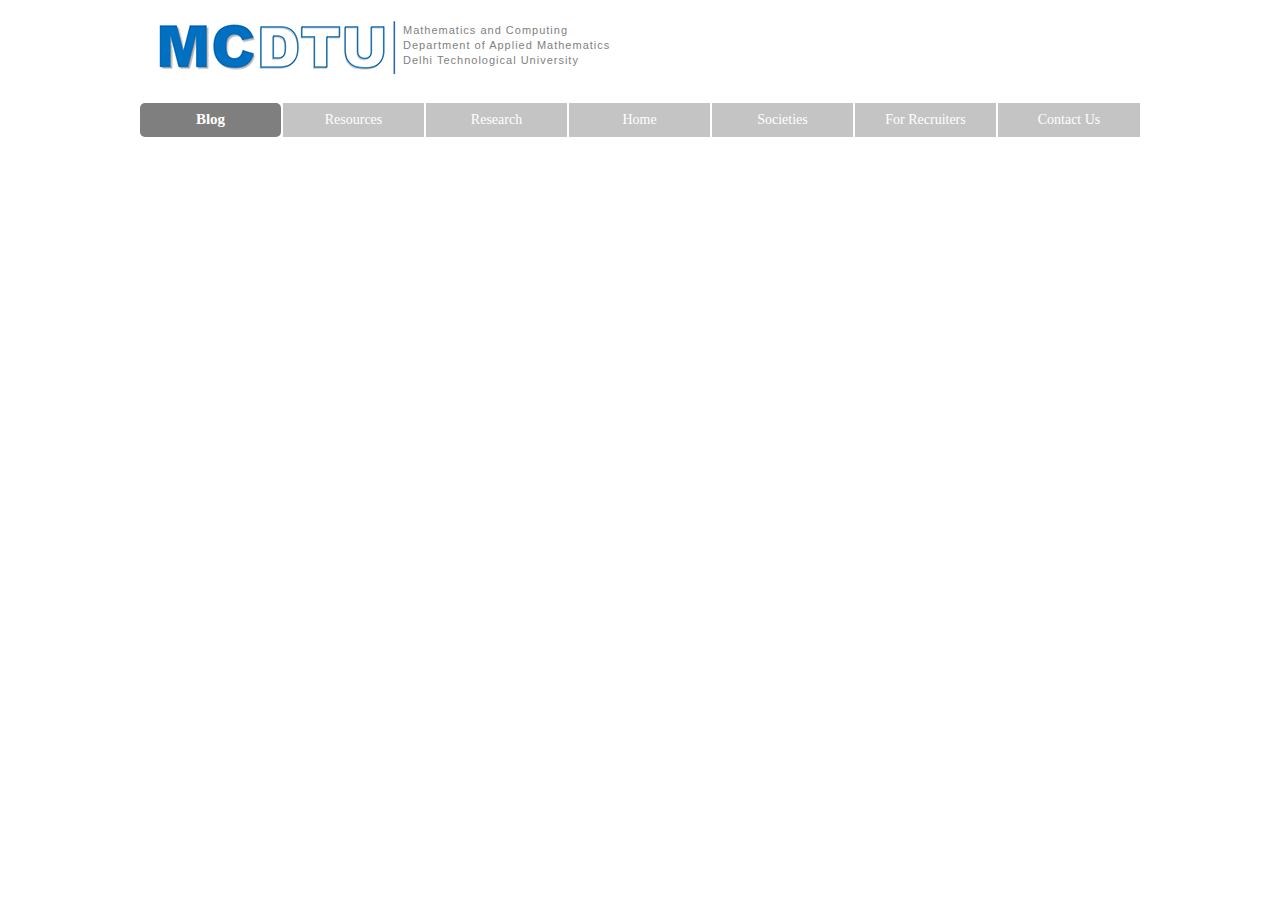
<file: index.html>
<!DOCTYPE html>
<html class="html" lang="en-US">
 <head>

  <script type="text/javascript">
   if(typeof Muse == "undefined") window.Muse = {}; window.Muse.assets = {"required":["jquery-1.8.3.min.js", "museutils.js", "jquery.scrolleffects.js", "jquery.watch.js", "jquery.musemenu.js", "index.css"], "outOfDate":[]};
</script>
  
  <meta http-equiv="Content-type" content="text/html;charset=UTF-8"/>
  <meta name="generator" content="2015.0.0.309"/>
  <title>Blog</title>
  <!-- CSS -->
  <link rel="stylesheet" type="text/css" href="css/site_global.css?4052507572"/>
  <link rel="stylesheet" type="text/css" href="css/index.css?4068629577" id="pagesheet"/>
  <!-- Other scripts -->
  <script type="text/javascript">
   document.documentElement.className += ' js';
</script>
  <!-- JS includes -->
  <!--[if lt IE 9]>
  <script src="scripts/html5shiv.js?4241844378" type="text/javascript"></script>
  <![endif]-->
   </head>
 <body>

  <div class="clearfix" id="page"><!-- group -->
   <div class="clearfix grpelem" id="ppu779"><!-- column -->
    <div class="clearfix colelem" id="pu779"><!-- group -->
     <div class="browser_width mse_pre_init" id="u779-bw">
      <div class="ose_pre_init" id="u779"><!-- simple frame --></div>
     </div>
     <a class="nonblock nontext rgba-background clip_frame mse_pre_init" id="u781" href="home.html"><!-- image --><img class="block" id="u781_img" src="images/dtu_mcdtu.png" alt="" width="240" height="55"/></a>
    </div>
    <nav class="MenuBar clearfix mse_pre_init" id="menuu569"><!-- horizontal box -->
     <div class="MenuItemContainer clearfix grpelem" id="u570"><!-- vertical box -->
      <a class="nonblock nontext MenuItem MenuItemWithSubMenu MuseMenuActive rounded-corners clearfix colelem" id="u573" href="index.html"><!-- horizontal box --><div class="MenuItemLabel NoWrap clearfix grpelem" id="u575-4"><!-- content --><p>Blog</p></div></a>
     </div>
     <div class="MenuItemContainer clearfix grpelem" id="u612"><!-- vertical box -->
      <a class="nonblock nontext MenuItem MenuItemWithSubMenu clearfix colelem" id="u615" href="resources.html"><!-- horizontal box --><div class="MenuItemLabel NoWrap clearfix grpelem" id="u618-4"><!-- content --><p>Resources</p></div></a>
     </div>
     <div class="MenuItemContainer clearfix grpelem" id="u577"><!-- vertical box -->
      <a class="nonblock nontext MenuItem MenuItemWithSubMenu clearfix colelem" id="u578" href="research.html"><!-- horizontal box --><div class="MenuItemLabel NoWrap clearfix grpelem" id="u579-4"><!-- content --><p>Research</p></div></a>
     </div>
     <div class="MenuItemContainer clearfix grpelem" id="u598"><!-- vertical box -->
      <a class="nonblock nontext MenuItem MenuItemWithSubMenu clearfix colelem" id="u601" href="home.html"><!-- horizontal box --><div class="MenuItemLabel NoWrap clearfix grpelem" id="u603-4"><!-- content --><p>Home</p></div></a>
     </div>
     <div class="MenuItemContainer clearfix grpelem" id="u591"><!-- vertical box -->
      <a class="nonblock nontext MenuItem MenuItemWithSubMenu clearfix colelem" id="u592" href="societies.html"><!-- horizontal box --><div class="MenuItemLabel NoWrap clearfix grpelem" id="u595-4"><!-- content --><p>Societies</p></div></a>
     </div>
     <div class="MenuItemContainer clearfix grpelem" id="u584"><!-- vertical box -->
      <a class="nonblock nontext MenuItem MenuItemWithSubMenu clearfix colelem" id="u587" href="for-recruiters.html"><!-- horizontal box --><div class="MenuItemLabel NoWrap clearfix grpelem" id="u588-4"><!-- content --><p>For Recruiters</p></div></a>
     </div>
     <div class="MenuItemContainer clearfix grpelem" id="u605"><!-- vertical box -->
      <a class="nonblock nontext MenuItem MenuItemWithSubMenu clearfix colelem" id="u608" href="contact-us.html"><!-- horizontal box --><div class="MenuItemLabel NoWrap clearfix grpelem" id="u610-4"><!-- content --><p>Contact Us</p></div></a>
     </div>
    </nav>
   </div>
   <a class="nonblock nontext clearfix mse_pre_init" id="u780-8" href="home.html"><!-- content --><p>Mathematics and Computing</p><p>Department of Applied Mathematics</p><p>Delhi Technological University</p></a>
   <div class="verticalspacer"></div>
  </div>
  <!-- JS includes -->
  <script type="text/javascript">
   if (document.location.protocol != 'https:') document.write('\x3Cscript src="http://musecdn.businesscatalyst.com/scripts/4.0/jquery-1.8.3.min.js" type="text/javascript">\x3C/script>');
</script>
  <script type="text/javascript">
   window.jQuery || document.write('\x3Cscript src="scripts/jquery-1.8.3.min.js" type="text/javascript">\x3C/script>');
</script>
  <script src="scripts/museutils.js?183364071" type="text/javascript"></script>
  <script src="scripts/jquery.scrolleffects.js?3860644955" type="text/javascript"></script>
  <script src="scripts/jquery.watch.js?71412426" type="text/javascript"></script>
  <script src="scripts/jquery.musemenu.js?3957776250" type="text/javascript"></script>
  <!-- Other scripts -->
  <script type="text/javascript">
   $(document).ready(function() { try {
(function(){var a={},b=function(a){if(a.match(/^rgb/))return a=a.replace(/\s+/g,"").match(/([\d\,]+)/gi)[0].split(","),(parseInt(a[0])<<16)+(parseInt(a[1])<<8)+parseInt(a[2]);if(a.match(/^\#/))return parseInt(a.substr(1),16);return 0};(function(){$('link[type="text/css"]').each(function(){var b=($(this).attr("href")||"").match(/\/?css\/([\w\-]+\.css)\?(\d+)/);b&&b[1]&&b[2]&&(a[b[1]]=b[2])})})();(function(){$("body").append('<div class="version" style="display:none; width:1px; height:1px;"></div>');
for(var c=$(".version"),d=0;d<Muse.assets.required.length;){var f=Muse.assets.required[d],g=f.match(/([\w\-\.]+)\.(\w+)$/),k=g&&g[1]?g[1]:null,g=g&&g[2]?g[2]:null;switch(g.toLowerCase()){case "css":k=k.replace(/\W/gi,"_").replace(/^([^a-z])/gi,"_$1");c.addClass(k);var g=b(c.css("color")),h=b(c.css("background-color"));g!=0||h!=0?(Muse.assets.required.splice(d,1),"undefined"!=typeof a[f]&&(g!=a[f]>>>24||h!=(a[f]&16777215))&&Muse.assets.outOfDate.push(f)):d++;c.removeClass(k);break;case "js":k.match(/^jquery-[\d\.]+/gi)&&
typeof $!="undefined"?Muse.assets.required.splice(d,1):d++;break;default:throw Error("Unsupported file type: "+g);}}c.remove();if(Muse.assets.outOfDate.length||Muse.assets.required.length)c="Some files on the server may be missing or incorrect. Clear browser cache and try again. If the problem persists please contact website author.",(d=location&&location.search&&location.search.match&&location.search.match(/muse_debug/gi))&&Muse.assets.outOfDate.length&&(c+="\nOut of date: "+Muse.assets.outOfDate.join(",")),d&&Muse.assets.required.length&&(c+="\nMissing: "+Muse.assets.required.join(",")),alert(c)})()})();/* body */
Muse.Utils.transformMarkupToFixBrowserProblemsPreInit();/* body */
Muse.Utils.prepHyperlinks(true);/* body */
$('#u779-bw').registerPositionScrollEffect([{"speed":[null,0.1],"in":[-Infinity,0]},{"speed":[null,0.03],"in":[0,Infinity]}]);/* scroll effect */
$('#u779').registerOpacityScrollEffect([{"fade":7,"opacity":0,"in":[-Infinity,0]},{"opacity":100,"in":[0,0]},{"fade":50,"opacity":80,"in":[0,Infinity]}]);/* scroll effect */
Muse.Utils.resizeHeight()/* resize height */
$('#u781').registerPositionScrollEffect([{"speed":[0,0],"in":[-Infinity,1.95]},{"speed":[0,0],"in":[1.95,Infinity]}]);/* scroll effect */
Muse.Utils.initWidget('.MenuBar', function(elem) { return $(elem).museMenu(); });/* unifiedNavBar */
$('#menuu569').registerPositionScrollEffect([{"speed":[0,0],"in":[-Infinity,-16]},{"speed":[0,0],"in":[-16,Infinity]}]);/* scroll effect */
$('#u780-8').registerPositionScrollEffect([{"speed":[0,0],"in":[-Infinity,0.95]},{"speed":[0,0],"in":[0.95,Infinity]}]);/* scroll effect */
Muse.Utils.fullPage('#page');/* 100% height page */
Muse.Utils.showWidgetsWhenReady();/* body */
Muse.Utils.transformMarkupToFixBrowserProblems();/* body */
} catch(e) { if (e && 'function' == typeof e.notify) e.notify(); else Muse.Assert.fail('Error calling selector function:' + e); }});
</script>
   </body>
</html>
</file>
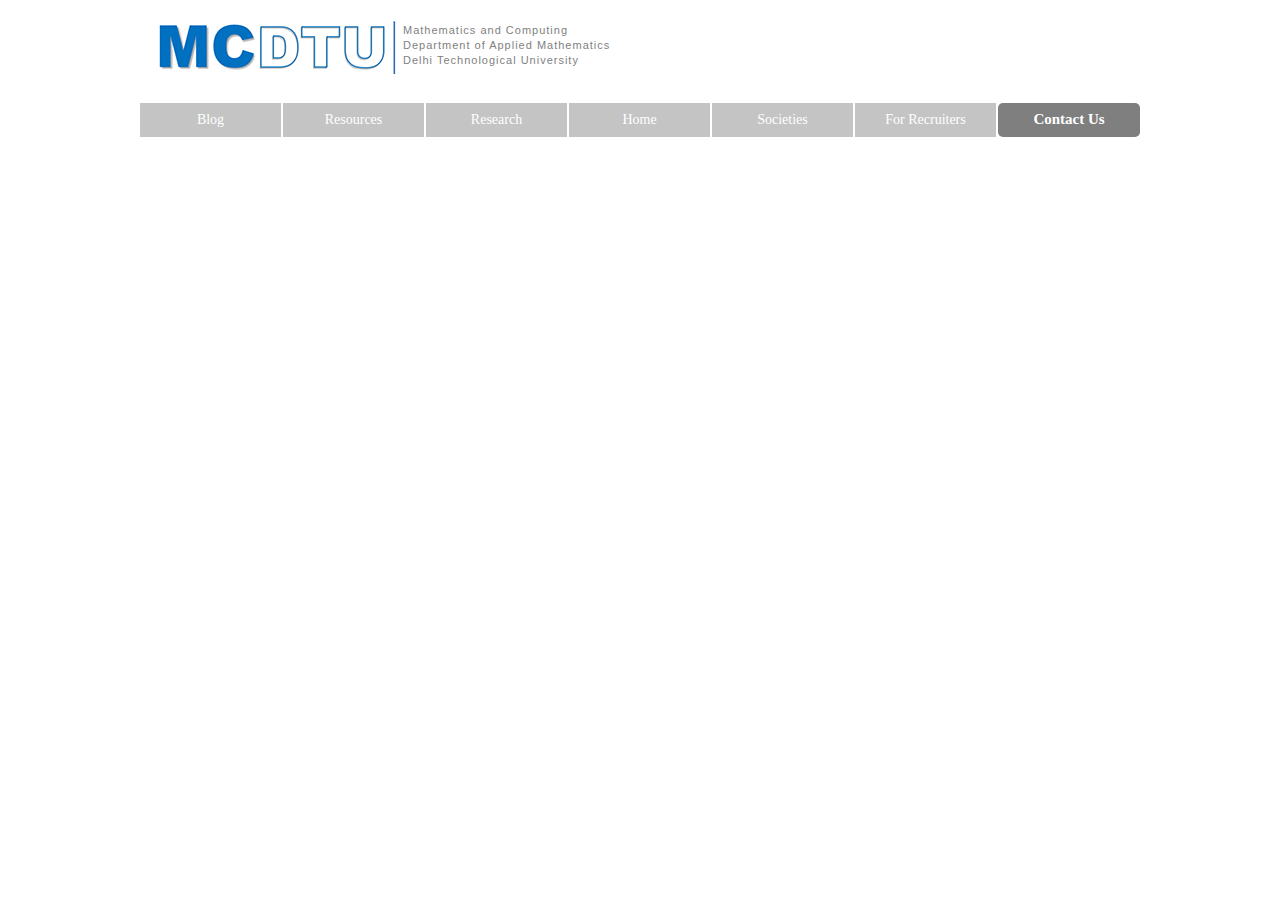
<file: contact-us.html>
<!DOCTYPE html>
<html class="html" lang="en-US">
 <head>

  <script type="text/javascript">
   if(typeof Muse == "undefined") window.Muse = {}; window.Muse.assets = {"required":["jquery-1.8.3.min.js", "museutils.js", "jquery.scrolleffects.js", "jquery.watch.js", "jquery.musemenu.js", "contact-us.css"], "outOfDate":[]};
</script>
  
  <meta http-equiv="Content-type" content="text/html;charset=UTF-8"/>
  <meta name="generator" content="2015.0.0.309"/>
  <title>Contact Us</title>
  <!-- CSS -->
  <link rel="stylesheet" type="text/css" href="css/site_global.css?4052507572"/>
  <link rel="stylesheet" type="text/css" href="css/contact-us.css?239416943" id="pagesheet"/>
  <!-- Other scripts -->
  <script type="text/javascript">
   document.documentElement.className += ' js';
</script>
  <!-- JS includes -->
  <!--[if lt IE 9]>
  <script src="scripts/html5shiv.js?4241844378" type="text/javascript"></script>
  <![endif]-->
   </head>
 <body>

  <div class="clearfix" id="page"><!-- group -->
   <div class="clearfix grpelem" id="ppu880"><!-- column -->
    <div class="clearfix colelem" id="pu880"><!-- group -->
     <div class="browser_width mse_pre_init" id="u880-bw">
      <div class="ose_pre_init" id="u880"><!-- simple frame --></div>
     </div>
     <a class="nonblock nontext rgba-background clip_frame mse_pre_init" id="u882" href="home.html"><!-- image --><img class="block" id="u882_img" src="images/dtu_mcdtu.png" alt="" width="240" height="55"/></a>
    </div>
    <nav class="MenuBar clearfix mse_pre_init" id="menuu830"><!-- horizontal box -->
     <div class="MenuItemContainer clearfix grpelem" id="u873"><!-- vertical box -->
      <a class="nonblock nontext MenuItem MenuItemWithSubMenu clearfix colelem" id="u874" href="index.html"><!-- horizontal box --><div class="MenuItemLabel NoWrap clearfix grpelem" id="u877-4"><!-- content --><p>Blog</p></div></a>
     </div>
     <div class="MenuItemContainer clearfix grpelem" id="u866"><!-- vertical box -->
      <a class="nonblock nontext MenuItem MenuItemWithSubMenu clearfix colelem" id="u869" href="resources.html"><!-- horizontal box --><div class="MenuItemLabel NoWrap clearfix grpelem" id="u870-4"><!-- content --><p>Resources</p></div></a>
     </div>
     <div class="MenuItemContainer clearfix grpelem" id="u838"><!-- vertical box -->
      <a class="nonblock nontext MenuItem MenuItemWithSubMenu clearfix colelem" id="u841" href="research.html"><!-- horizontal box --><div class="MenuItemLabel NoWrap clearfix grpelem" id="u844-4"><!-- content --><p>Research</p></div></a>
     </div>
     <div class="MenuItemContainer clearfix grpelem" id="u852"><!-- vertical box -->
      <a class="nonblock nontext MenuItem MenuItemWithSubMenu clearfix colelem" id="u855" href="home.html"><!-- horizontal box --><div class="MenuItemLabel NoWrap clearfix grpelem" id="u857-4"><!-- content --><p>Home</p></div></a>
     </div>
     <div class="MenuItemContainer clearfix grpelem" id="u859"><!-- vertical box -->
      <a class="nonblock nontext MenuItem MenuItemWithSubMenu clearfix colelem" id="u860" href="societies.html"><!-- horizontal box --><div class="MenuItemLabel NoWrap clearfix grpelem" id="u861-4"><!-- content --><p>Societies</p></div></a>
     </div>
     <div class="MenuItemContainer clearfix grpelem" id="u831"><!-- vertical box -->
      <a class="nonblock nontext MenuItem MenuItemWithSubMenu clearfix colelem" id="u832" href="for-recruiters.html"><!-- horizontal box --><div class="MenuItemLabel NoWrap clearfix grpelem" id="u835-4"><!-- content --><p>For Recruiters</p></div></a>
     </div>
     <div class="MenuItemContainer clearfix grpelem" id="u845"><!-- vertical box -->
      <a class="nonblock nontext MenuItem MenuItemWithSubMenu MuseMenuActive rounded-corners clearfix colelem" id="u848" href="contact-us.html"><!-- horizontal box --><div class="MenuItemLabel NoWrap clearfix grpelem" id="u849-4"><!-- content --><p>Contact Us</p></div></a>
     </div>
    </nav>
   </div>
   <a class="nonblock nontext clearfix mse_pre_init" id="u881-8" href="home.html"><!-- content --><p>Mathematics and Computing</p><p>Department of Applied Mathematics</p><p>Delhi Technological University</p></a>
   <div class="verticalspacer"></div>
  </div>
  <!-- JS includes -->
  <script type="text/javascript">
   if (document.location.protocol != 'https:') document.write('\x3Cscript src="http://musecdn.businesscatalyst.com/scripts/4.0/jquery-1.8.3.min.js" type="text/javascript">\x3C/script>');
</script>
  <script type="text/javascript">
   window.jQuery || document.write('\x3Cscript src="scripts/jquery-1.8.3.min.js" type="text/javascript">\x3C/script>');
</script>
  <script src="scripts/museutils.js?183364071" type="text/javascript"></script>
  <script src="scripts/jquery.scrolleffects.js?3860644955" type="text/javascript"></script>
  <script src="scripts/jquery.watch.js?71412426" type="text/javascript"></script>
  <script src="scripts/jquery.musemenu.js?3957776250" type="text/javascript"></script>
  <!-- Other scripts -->
  <script type="text/javascript">
   $(document).ready(function() { try {
(function(){var a={},b=function(a){if(a.match(/^rgb/))return a=a.replace(/\s+/g,"").match(/([\d\,]+)/gi)[0].split(","),(parseInt(a[0])<<16)+(parseInt(a[1])<<8)+parseInt(a[2]);if(a.match(/^\#/))return parseInt(a.substr(1),16);return 0};(function(){$('link[type="text/css"]').each(function(){var b=($(this).attr("href")||"").match(/\/?css\/([\w\-]+\.css)\?(\d+)/);b&&b[1]&&b[2]&&(a[b[1]]=b[2])})})();(function(){$("body").append('<div class="version" style="display:none; width:1px; height:1px;"></div>');
for(var c=$(".version"),d=0;d<Muse.assets.required.length;){var f=Muse.assets.required[d],g=f.match(/([\w\-\.]+)\.(\w+)$/),k=g&&g[1]?g[1]:null,g=g&&g[2]?g[2]:null;switch(g.toLowerCase()){case "css":k=k.replace(/\W/gi,"_").replace(/^([^a-z])/gi,"_$1");c.addClass(k);var g=b(c.css("color")),h=b(c.css("background-color"));g!=0||h!=0?(Muse.assets.required.splice(d,1),"undefined"!=typeof a[f]&&(g!=a[f]>>>24||h!=(a[f]&16777215))&&Muse.assets.outOfDate.push(f)):d++;c.removeClass(k);break;case "js":k.match(/^jquery-[\d\.]+/gi)&&
typeof $!="undefined"?Muse.assets.required.splice(d,1):d++;break;default:throw Error("Unsupported file type: "+g);}}c.remove();if(Muse.assets.outOfDate.length||Muse.assets.required.length)c="Some files on the server may be missing or incorrect. Clear browser cache and try again. If the problem persists please contact website author.",(d=location&&location.search&&location.search.match&&location.search.match(/muse_debug/gi))&&Muse.assets.outOfDate.length&&(c+="\nOut of date: "+Muse.assets.outOfDate.join(",")),d&&Muse.assets.required.length&&(c+="\nMissing: "+Muse.assets.required.join(",")),alert(c)})()})();/* body */
Muse.Utils.transformMarkupToFixBrowserProblemsPreInit();/* body */
Muse.Utils.prepHyperlinks(true);/* body */
$('#u880-bw').registerPositionScrollEffect([{"speed":[null,0.1],"in":[-Infinity,0]},{"speed":[null,0.03],"in":[0,Infinity]}]);/* scroll effect */
$('#u880').registerOpacityScrollEffect([{"fade":7,"opacity":0,"in":[-Infinity,0]},{"opacity":100,"in":[0,0]},{"fade":50,"opacity":80,"in":[0,Infinity]}]);/* scroll effect */
Muse.Utils.resizeHeight()/* resize height */
$('#u882').registerPositionScrollEffect([{"speed":[0,0],"in":[-Infinity,1.95]},{"speed":[0,0],"in":[1.95,Infinity]}]);/* scroll effect */
Muse.Utils.initWidget('.MenuBar', function(elem) { return $(elem).museMenu(); });/* unifiedNavBar */
$('#menuu830').registerPositionScrollEffect([{"speed":[0,0],"in":[-Infinity,-16]},{"speed":[0,0],"in":[-16,Infinity]}]);/* scroll effect */
$('#u881-8').registerPositionScrollEffect([{"speed":[0,0],"in":[-Infinity,0.95]},{"speed":[0,0],"in":[0.95,Infinity]}]);/* scroll effect */
Muse.Utils.fullPage('#page');/* 100% height page */
Muse.Utils.showWidgetsWhenReady();/* body */
Muse.Utils.transformMarkupToFixBrowserProblems();/* body */
} catch(e) { if (e && 'function' == typeof e.notify) e.notify(); else Muse.Assert.fail('Error calling selector function:' + e); }});
</script>
   </body>
</html>
</file>
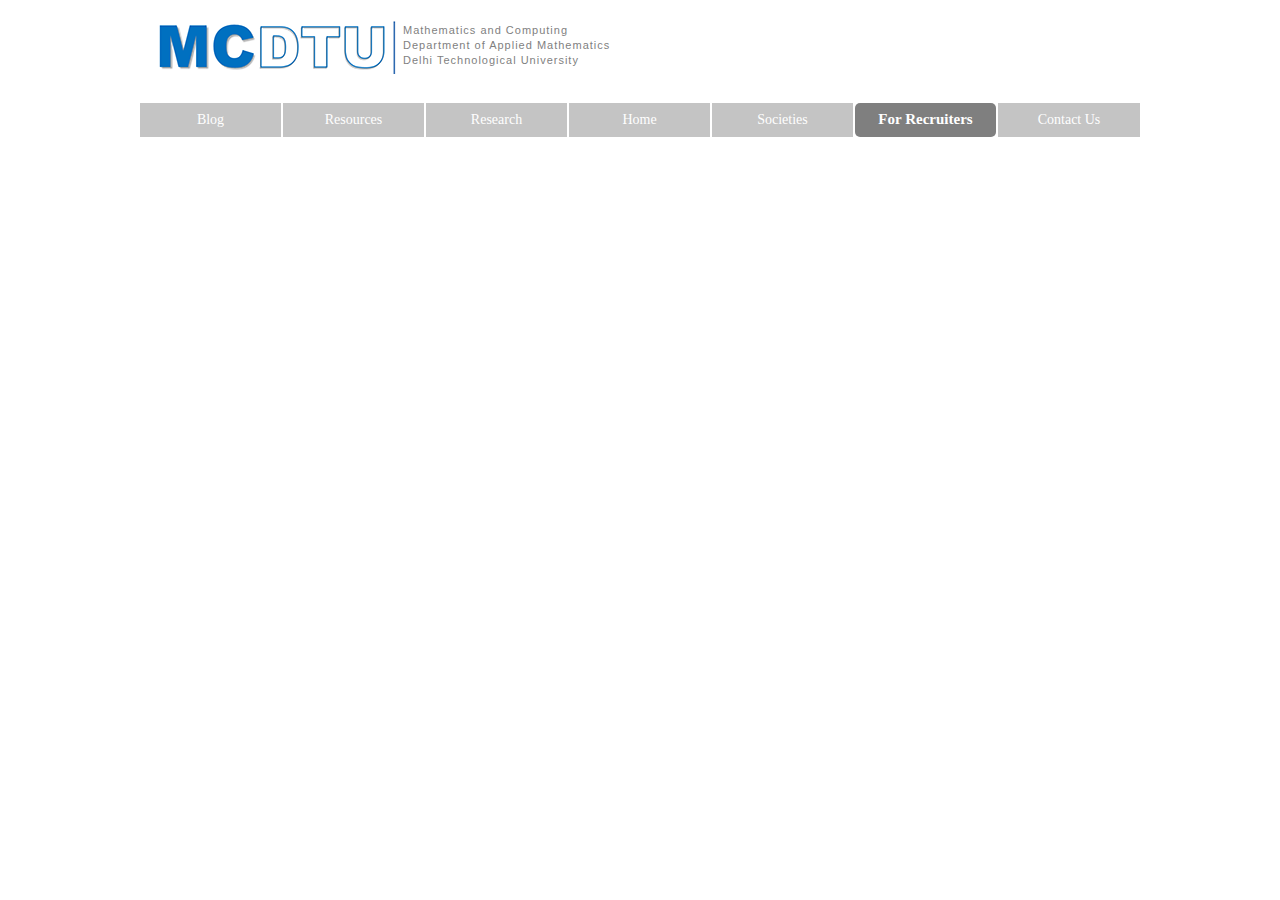
<file: for-recruiters.html>
<!DOCTYPE html>
<html class="html" lang="en-US">
 <head>

  <script type="text/javascript">
   if(typeof Muse == "undefined") window.Muse = {}; window.Muse.assets = {"required":["jquery-1.8.3.min.js", "museutils.js", "jquery.scrolleffects.js", "jquery.watch.js", "jquery.musemenu.js", "for-recruiters.css"], "outOfDate":[]};
</script>
  
  <meta http-equiv="Content-type" content="text/html;charset=UTF-8"/>
  <meta name="generator" content="2015.0.0.309"/>
  <title>For Recruiters</title>
  <!-- CSS -->
  <link rel="stylesheet" type="text/css" href="css/site_global.css?4052507572"/>
  <link rel="stylesheet" type="text/css" href="css/for-recruiters.css?3800946016" id="pagesheet"/>
  <!-- Other scripts -->
  <script type="text/javascript">
   document.documentElement.className += ' js';
</script>
  <!-- JS includes -->
  <!--[if lt IE 9]>
  <script src="scripts/html5shiv.js?4241844378" type="text/javascript"></script>
  <![endif]-->
   </head>
 <body>

  <div class="clearfix" id="page"><!-- group -->
   <div class="clearfix grpelem" id="ppu1232"><!-- column -->
    <div class="clearfix colelem" id="pu1232"><!-- group -->
     <div class="browser_width mse_pre_init" id="u1232-bw">
      <div class="ose_pre_init" id="u1232"><!-- simple frame --></div>
     </div>
     <a class="nonblock nontext rgba-background clip_frame mse_pre_init" id="u1234" href="home.html"><!-- image --><img class="block" id="u1234_img" src="images/dtu_mcdtu.png" alt="" width="240" height="55"/></a>
    </div>
    <nav class="MenuBar clearfix mse_pre_init" id="menuu1182"><!-- horizontal box -->
     <div class="MenuItemContainer clearfix grpelem" id="u1225"><!-- vertical box -->
      <a class="nonblock nontext MenuItem MenuItemWithSubMenu clearfix colelem" id="u1226" href="index.html"><!-- horizontal box --><div class="MenuItemLabel NoWrap clearfix grpelem" id="u1229-4"><!-- content --><p>Blog</p></div></a>
     </div>
     <div class="MenuItemContainer clearfix grpelem" id="u1218"><!-- vertical box -->
      <a class="nonblock nontext MenuItem MenuItemWithSubMenu clearfix colelem" id="u1221" href="resources.html"><!-- horizontal box --><div class="MenuItemLabel NoWrap clearfix grpelem" id="u1222-4"><!-- content --><p>Resources</p></div></a>
     </div>
     <div class="MenuItemContainer clearfix grpelem" id="u1190"><!-- vertical box -->
      <a class="nonblock nontext MenuItem MenuItemWithSubMenu clearfix colelem" id="u1193" href="research.html"><!-- horizontal box --><div class="MenuItemLabel NoWrap clearfix grpelem" id="u1196-4"><!-- content --><p>Research</p></div></a>
     </div>
     <div class="MenuItemContainer clearfix grpelem" id="u1204"><!-- vertical box -->
      <a class="nonblock nontext MenuItem MenuItemWithSubMenu clearfix colelem" id="u1207" href="home.html"><!-- horizontal box --><div class="MenuItemLabel NoWrap clearfix grpelem" id="u1209-4"><!-- content --><p>Home</p></div></a>
     </div>
     <div class="MenuItemContainer clearfix grpelem" id="u1211"><!-- vertical box -->
      <a class="nonblock nontext MenuItem MenuItemWithSubMenu clearfix colelem" id="u1212" href="societies.html"><!-- horizontal box --><div class="MenuItemLabel NoWrap clearfix grpelem" id="u1213-4"><!-- content --><p>Societies</p></div></a>
     </div>
     <div class="MenuItemContainer clearfix grpelem" id="u1183"><!-- vertical box -->
      <a class="nonblock nontext MenuItem MenuItemWithSubMenu MuseMenuActive rounded-corners clearfix colelem" id="u1184" href="for-recruiters.html"><!-- horizontal box --><div class="MenuItemLabel NoWrap clearfix grpelem" id="u1187-4"><!-- content --><p>For Recruiters</p></div></a>
     </div>
     <div class="MenuItemContainer clearfix grpelem" id="u1197"><!-- vertical box -->
      <a class="nonblock nontext MenuItem MenuItemWithSubMenu clearfix colelem" id="u1200" href="contact-us.html"><!-- horizontal box --><div class="MenuItemLabel NoWrap clearfix grpelem" id="u1201-4"><!-- content --><p>Contact Us</p></div></a>
     </div>
    </nav>
   </div>
   <a class="nonblock nontext clearfix mse_pre_init" id="u1233-8" href="home.html"><!-- content --><p>Mathematics and Computing</p><p>Department of Applied Mathematics</p><p>Delhi Technological University</p></a>
   <div class="verticalspacer"></div>
  </div>
  <!-- JS includes -->
  <script type="text/javascript">
   if (document.location.protocol != 'https:') document.write('\x3Cscript src="http://musecdn.businesscatalyst.com/scripts/4.0/jquery-1.8.3.min.js" type="text/javascript">\x3C/script>');
</script>
  <script type="text/javascript">
   window.jQuery || document.write('\x3Cscript src="scripts/jquery-1.8.3.min.js" type="text/javascript">\x3C/script>');
</script>
  <script src="scripts/museutils.js?183364071" type="text/javascript"></script>
  <script src="scripts/jquery.scrolleffects.js?3860644955" type="text/javascript"></script>
  <script src="scripts/jquery.watch.js?71412426" type="text/javascript"></script>
  <script src="scripts/jquery.musemenu.js?3957776250" type="text/javascript"></script>
  <!-- Other scripts -->
  <script type="text/javascript">
   $(document).ready(function() { try {
(function(){var a={},b=function(a){if(a.match(/^rgb/))return a=a.replace(/\s+/g,"").match(/([\d\,]+)/gi)[0].split(","),(parseInt(a[0])<<16)+(parseInt(a[1])<<8)+parseInt(a[2]);if(a.match(/^\#/))return parseInt(a.substr(1),16);return 0};(function(){$('link[type="text/css"]').each(function(){var b=($(this).attr("href")||"").match(/\/?css\/([\w\-]+\.css)\?(\d+)/);b&&b[1]&&b[2]&&(a[b[1]]=b[2])})})();(function(){$("body").append('<div class="version" style="display:none; width:1px; height:1px;"></div>');
for(var c=$(".version"),d=0;d<Muse.assets.required.length;){var f=Muse.assets.required[d],g=f.match(/([\w\-\.]+)\.(\w+)$/),k=g&&g[1]?g[1]:null,g=g&&g[2]?g[2]:null;switch(g.toLowerCase()){case "css":k=k.replace(/\W/gi,"_").replace(/^([^a-z])/gi,"_$1");c.addClass(k);var g=b(c.css("color")),h=b(c.css("background-color"));g!=0||h!=0?(Muse.assets.required.splice(d,1),"undefined"!=typeof a[f]&&(g!=a[f]>>>24||h!=(a[f]&16777215))&&Muse.assets.outOfDate.push(f)):d++;c.removeClass(k);break;case "js":k.match(/^jquery-[\d\.]+/gi)&&
typeof $!="undefined"?Muse.assets.required.splice(d,1):d++;break;default:throw Error("Unsupported file type: "+g);}}c.remove();if(Muse.assets.outOfDate.length||Muse.assets.required.length)c="Some files on the server may be missing or incorrect. Clear browser cache and try again. If the problem persists please contact website author.",(d=location&&location.search&&location.search.match&&location.search.match(/muse_debug/gi))&&Muse.assets.outOfDate.length&&(c+="\nOut of date: "+Muse.assets.outOfDate.join(",")),d&&Muse.assets.required.length&&(c+="\nMissing: "+Muse.assets.required.join(",")),alert(c)})()})();/* body */
Muse.Utils.transformMarkupToFixBrowserProblemsPreInit();/* body */
Muse.Utils.prepHyperlinks(true);/* body */
$('#u1232-bw').registerPositionScrollEffect([{"speed":[null,0.1],"in":[-Infinity,0]},{"speed":[null,0.03],"in":[0,Infinity]}]);/* scroll effect */
$('#u1232').registerOpacityScrollEffect([{"fade":7,"opacity":0,"in":[-Infinity,0]},{"opacity":100,"in":[0,0]},{"fade":50,"opacity":80,"in":[0,Infinity]}]);/* scroll effect */
Muse.Utils.resizeHeight()/* resize height */
$('#u1234').registerPositionScrollEffect([{"speed":[0,0],"in":[-Infinity,1.95]},{"speed":[0,0],"in":[1.95,Infinity]}]);/* scroll effect */
Muse.Utils.initWidget('.MenuBar', function(elem) { return $(elem).museMenu(); });/* unifiedNavBar */
$('#menuu1182').registerPositionScrollEffect([{"speed":[0,0],"in":[-Infinity,-16]},{"speed":[0,0],"in":[-16,Infinity]}]);/* scroll effect */
$('#u1233-8').registerPositionScrollEffect([{"speed":[0,0],"in":[-Infinity,0.95]},{"speed":[0,0],"in":[0.95,Infinity]}]);/* scroll effect */
Muse.Utils.fullPage('#page');/* 100% height page */
Muse.Utils.showWidgetsWhenReady();/* body */
Muse.Utils.transformMarkupToFixBrowserProblems();/* body */
} catch(e) { if (e && 'function' == typeof e.notify) e.notify(); else Muse.Assert.fail('Error calling selector function:' + e); }});
</script>
   </body>
</html>
</file>
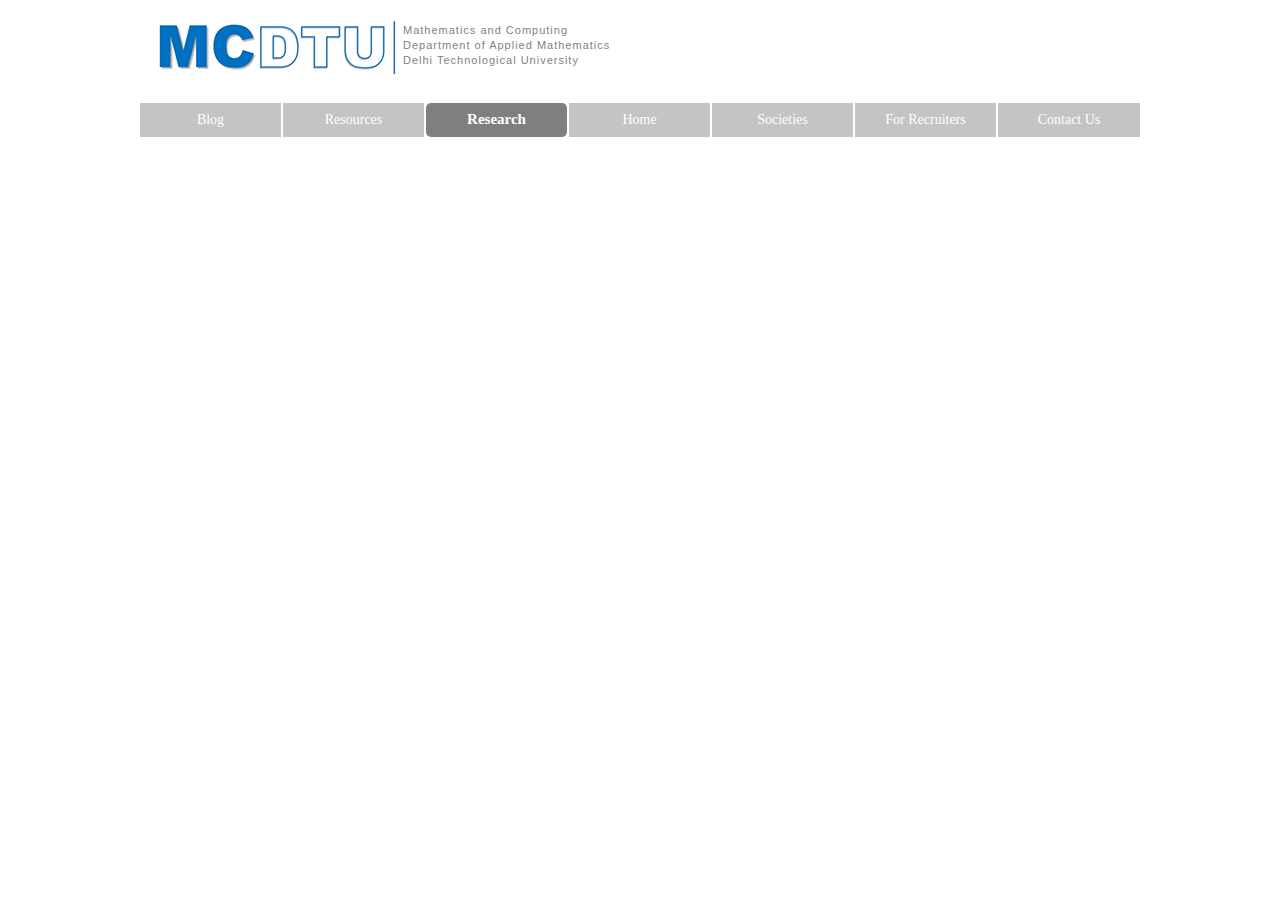
<file: research.html>
<!DOCTYPE html>
<html class="html" lang="en-US">
 <head>

  <script type="text/javascript">
   if(typeof Muse == "undefined") window.Muse = {}; window.Muse.assets = {"required":["jquery-1.8.3.min.js", "museutils.js", "jquery.scrolleffects.js", "jquery.watch.js", "jquery.musemenu.js", "research.css"], "outOfDate":[]};
</script>
  
  <meta http-equiv="Content-type" content="text/html;charset=UTF-8"/>
  <meta name="generator" content="2015.0.0.309"/>
  <title>Research</title>
  <!-- CSS -->
  <link rel="stylesheet" type="text/css" href="css/site_global.css?4052507572"/>
  <link rel="stylesheet" type="text/css" href="css/research.css?465716010" id="pagesheet"/>
  <!-- Other scripts -->
  <script type="text/javascript">
   document.documentElement.className += ' js';
</script>
  <!-- JS includes -->
  <!--[if lt IE 9]>
  <script src="scripts/html5shiv.js?4241844378" type="text/javascript"></script>
  <![endif]-->
   </head>
 <body>

  <div class="clearfix" id="page"><!-- group -->
   <div class="clearfix grpelem" id="ppu1177"><!-- column -->
    <div class="clearfix colelem" id="pu1177"><!-- group -->
     <div class="browser_width mse_pre_init" id="u1177-bw">
      <div class="ose_pre_init" id="u1177"><!-- simple frame --></div>
     </div>
     <a class="nonblock nontext rgba-background clip_frame mse_pre_init" id="u1179" href="home.html"><!-- image --><img class="block" id="u1179_img" src="images/dtu_mcdtu.png" alt="" width="240" height="55"/></a>
    </div>
    <nav class="MenuBar clearfix mse_pre_init" id="menuu1127"><!-- horizontal box -->
     <div class="MenuItemContainer clearfix grpelem" id="u1170"><!-- vertical box -->
      <a class="nonblock nontext MenuItem MenuItemWithSubMenu clearfix colelem" id="u1171" href="index.html"><!-- horizontal box --><div class="MenuItemLabel NoWrap clearfix grpelem" id="u1174-4"><!-- content --><p>Blog</p></div></a>
     </div>
     <div class="MenuItemContainer clearfix grpelem" id="u1163"><!-- vertical box -->
      <a class="nonblock nontext MenuItem MenuItemWithSubMenu clearfix colelem" id="u1166" href="resources.html"><!-- horizontal box --><div class="MenuItemLabel NoWrap clearfix grpelem" id="u1167-4"><!-- content --><p>Resources</p></div></a>
     </div>
     <div class="MenuItemContainer clearfix grpelem" id="u1135"><!-- vertical box -->
      <a class="nonblock nontext MenuItem MenuItemWithSubMenu MuseMenuActive rounded-corners clearfix colelem" id="u1138" href="research.html"><!-- horizontal box --><div class="MenuItemLabel NoWrap clearfix grpelem" id="u1141-4"><!-- content --><p>Research</p></div></a>
     </div>
     <div class="MenuItemContainer clearfix grpelem" id="u1149"><!-- vertical box -->
      <a class="nonblock nontext MenuItem MenuItemWithSubMenu clearfix colelem" id="u1152" href="home.html"><!-- horizontal box --><div class="MenuItemLabel NoWrap clearfix grpelem" id="u1154-4"><!-- content --><p>Home</p></div></a>
     </div>
     <div class="MenuItemContainer clearfix grpelem" id="u1156"><!-- vertical box -->
      <a class="nonblock nontext MenuItem MenuItemWithSubMenu clearfix colelem" id="u1157" href="societies.html"><!-- horizontal box --><div class="MenuItemLabel NoWrap clearfix grpelem" id="u1158-4"><!-- content --><p>Societies</p></div></a>
     </div>
     <div class="MenuItemContainer clearfix grpelem" id="u1128"><!-- vertical box -->
      <a class="nonblock nontext MenuItem MenuItemWithSubMenu clearfix colelem" id="u1129" href="for-recruiters.html"><!-- horizontal box --><div class="MenuItemLabel NoWrap clearfix grpelem" id="u1132-4"><!-- content --><p>For Recruiters</p></div></a>
     </div>
     <div class="MenuItemContainer clearfix grpelem" id="u1142"><!-- vertical box -->
      <a class="nonblock nontext MenuItem MenuItemWithSubMenu clearfix colelem" id="u1145" href="contact-us.html"><!-- horizontal box --><div class="MenuItemLabel NoWrap clearfix grpelem" id="u1146-4"><!-- content --><p>Contact Us</p></div></a>
     </div>
    </nav>
   </div>
   <a class="nonblock nontext clearfix mse_pre_init" id="u1178-8" href="home.html"><!-- content --><p>Mathematics and Computing</p><p>Department of Applied Mathematics</p><p>Delhi Technological University</p></a>
   <div class="verticalspacer"></div>
  </div>
  <!-- JS includes -->
  <script type="text/javascript">
   if (document.location.protocol != 'https:') document.write('\x3Cscript src="http://musecdn.businesscatalyst.com/scripts/4.0/jquery-1.8.3.min.js" type="text/javascript">\x3C/script>');
</script>
  <script type="text/javascript">
   window.jQuery || document.write('\x3Cscript src="scripts/jquery-1.8.3.min.js" type="text/javascript">\x3C/script>');
</script>
  <script src="scripts/museutils.js?183364071" type="text/javascript"></script>
  <script src="scripts/jquery.scrolleffects.js?3860644955" type="text/javascript"></script>
  <script src="scripts/jquery.watch.js?71412426" type="text/javascript"></script>
  <script src="scripts/jquery.musemenu.js?3957776250" type="text/javascript"></script>
  <!-- Other scripts -->
  <script type="text/javascript">
   $(document).ready(function() { try {
(function(){var a={},b=function(a){if(a.match(/^rgb/))return a=a.replace(/\s+/g,"").match(/([\d\,]+)/gi)[0].split(","),(parseInt(a[0])<<16)+(parseInt(a[1])<<8)+parseInt(a[2]);if(a.match(/^\#/))return parseInt(a.substr(1),16);return 0};(function(){$('link[type="text/css"]').each(function(){var b=($(this).attr("href")||"").match(/\/?css\/([\w\-]+\.css)\?(\d+)/);b&&b[1]&&b[2]&&(a[b[1]]=b[2])})})();(function(){$("body").append('<div class="version" style="display:none; width:1px; height:1px;"></div>');
for(var c=$(".version"),d=0;d<Muse.assets.required.length;){var f=Muse.assets.required[d],g=f.match(/([\w\-\.]+)\.(\w+)$/),k=g&&g[1]?g[1]:null,g=g&&g[2]?g[2]:null;switch(g.toLowerCase()){case "css":k=k.replace(/\W/gi,"_").replace(/^([^a-z])/gi,"_$1");c.addClass(k);var g=b(c.css("color")),h=b(c.css("background-color"));g!=0||h!=0?(Muse.assets.required.splice(d,1),"undefined"!=typeof a[f]&&(g!=a[f]>>>24||h!=(a[f]&16777215))&&Muse.assets.outOfDate.push(f)):d++;c.removeClass(k);break;case "js":k.match(/^jquery-[\d\.]+/gi)&&
typeof $!="undefined"?Muse.assets.required.splice(d,1):d++;break;default:throw Error("Unsupported file type: "+g);}}c.remove();if(Muse.assets.outOfDate.length||Muse.assets.required.length)c="Some files on the server may be missing or incorrect. Clear browser cache and try again. If the problem persists please contact website author.",(d=location&&location.search&&location.search.match&&location.search.match(/muse_debug/gi))&&Muse.assets.outOfDate.length&&(c+="\nOut of date: "+Muse.assets.outOfDate.join(",")),d&&Muse.assets.required.length&&(c+="\nMissing: "+Muse.assets.required.join(",")),alert(c)})()})();/* body */
Muse.Utils.transformMarkupToFixBrowserProblemsPreInit();/* body */
Muse.Utils.prepHyperlinks(true);/* body */
$('#u1177-bw').registerPositionScrollEffect([{"speed":[null,0.1],"in":[-Infinity,0]},{"speed":[null,0.03],"in":[0,Infinity]}]);/* scroll effect */
$('#u1177').registerOpacityScrollEffect([{"fade":7,"opacity":0,"in":[-Infinity,0]},{"opacity":100,"in":[0,0]},{"fade":50,"opacity":80,"in":[0,Infinity]}]);/* scroll effect */
Muse.Utils.resizeHeight()/* resize height */
$('#u1179').registerPositionScrollEffect([{"speed":[0,0],"in":[-Infinity,1.95]},{"speed":[0,0],"in":[1.95,Infinity]}]);/* scroll effect */
Muse.Utils.initWidget('.MenuBar', function(elem) { return $(elem).museMenu(); });/* unifiedNavBar */
$('#menuu1127').registerPositionScrollEffect([{"speed":[0,0],"in":[-Infinity,-16]},{"speed":[0,0],"in":[-16,Infinity]}]);/* scroll effect */
$('#u1178-8').registerPositionScrollEffect([{"speed":[0,0],"in":[-Infinity,0.95]},{"speed":[0,0],"in":[0.95,Infinity]}]);/* scroll effect */
Muse.Utils.fullPage('#page');/* 100% height page */
Muse.Utils.showWidgetsWhenReady();/* body */
Muse.Utils.transformMarkupToFixBrowserProblems();/* body */
} catch(e) { if (e && 'function' == typeof e.notify) e.notify(); else Muse.Assert.fail('Error calling selector function:' + e); }});
</script>
   </body>
</html>
</file>
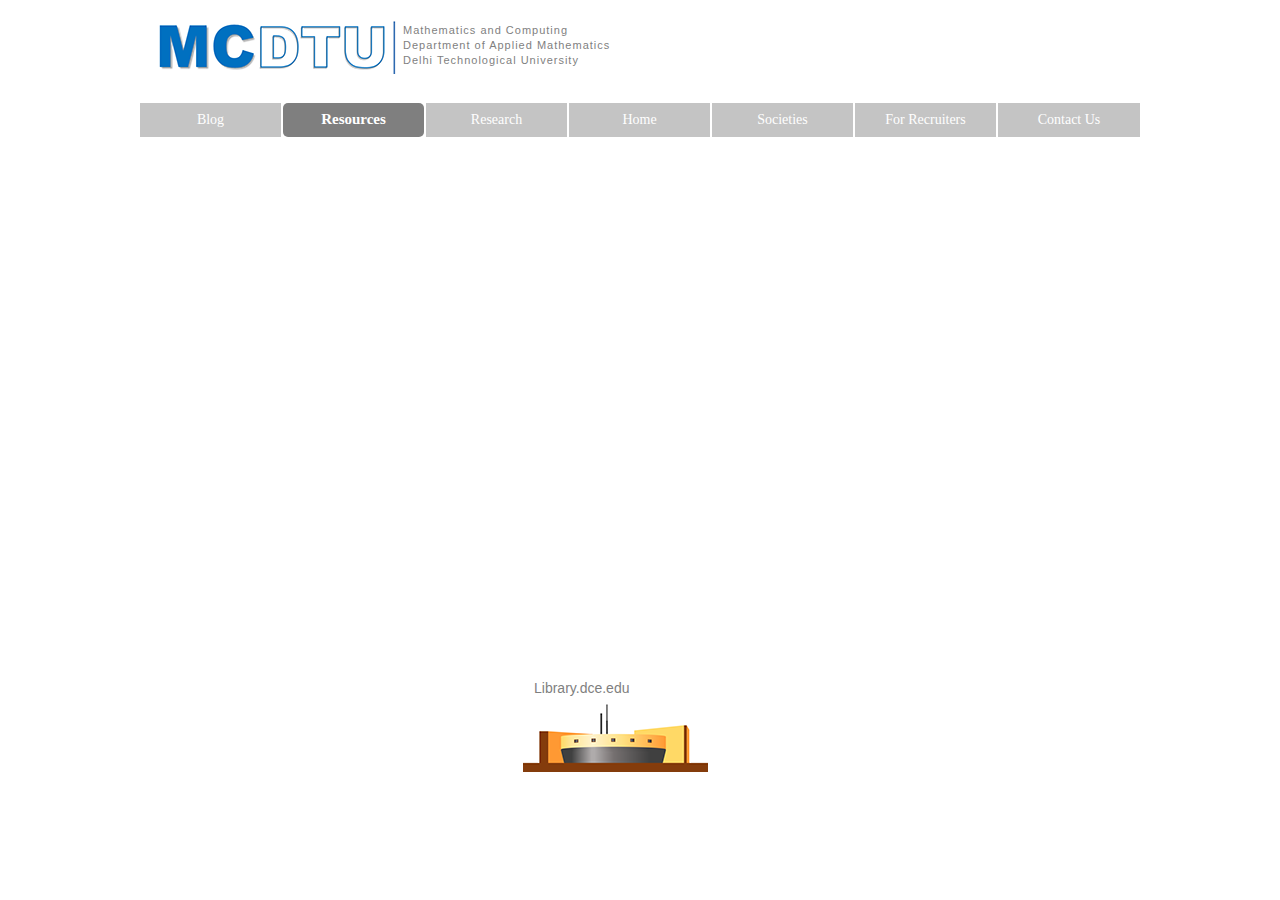
<file: resources.html>
<!DOCTYPE html>
<html class="html" lang="en-US">
 <head>

  <script type="text/javascript">
   if(typeof Muse == "undefined") window.Muse = {}; window.Muse.assets = {"required":["jquery-1.8.3.min.js", "museutils.js", "jquery.scrolleffects.js", "jquery.watch.js", "jquery.musemenu.js", "resources.css"], "outOfDate":[]};
</script>
  
  <meta http-equiv="Content-type" content="text/html;charset=UTF-8"/>
  <meta name="generator" content="2015.0.0.309"/>
  <title>Resources</title>
  <!-- CSS -->
  <link rel="stylesheet" type="text/css" href="css/site_global.css?4052507572"/>
  <link rel="stylesheet" type="text/css" href="css/resources.css?4198487141" id="pagesheet"/>
  <!-- Other scripts -->
  <script type="text/javascript">
   document.documentElement.className += ' js';
</script>
  <!-- JS includes -->
  <!--[if lt IE 9]>
  <script src="scripts/html5shiv.js?4241844378" type="text/javascript"></script>
  <![endif]-->
   </head>
 <body>

  <div class="clearfix" id="page"><!-- group -->
   <div class="clearfix grpelem" id="ppu1121"><!-- column -->
    <div class="clearfix colelem" id="pu1121"><!-- group -->
     <div class="browser_width mse_pre_init" id="u1121-bw">
      <div class="ose_pre_init" id="u1121"><!-- simple frame --></div>
     </div>
     <a class="nonblock nontext rgba-background clip_frame mse_pre_init" id="u1123" href="home.html"><!-- image --><img class="block" id="u1123_img" src="images/dtu_mcdtu.png" alt="" width="240" height="55"/></a>
    </div>
    <nav class="MenuBar clearfix mse_pre_init" id="menuu1071"><!-- horizontal box -->
     <div class="MenuItemContainer clearfix grpelem" id="u1114"><!-- vertical box -->
      <a class="nonblock nontext MenuItem MenuItemWithSubMenu clearfix colelem" id="u1115" href="index.html"><!-- horizontal box --><div class="MenuItemLabel NoWrap clearfix grpelem" id="u1118-4"><!-- content --><p>Blog</p></div></a>
     </div>
     <div class="MenuItemContainer clearfix grpelem" id="u1107"><!-- vertical box -->
      <a class="nonblock nontext MenuItem MenuItemWithSubMenu MuseMenuActive rounded-corners clearfix colelem" id="u1110" href="resources.html"><!-- horizontal box --><div class="MenuItemLabel NoWrap clearfix grpelem" id="u1111-4"><!-- content --><p>Resources</p></div></a>
     </div>
     <div class="MenuItemContainer clearfix grpelem" id="u1079"><!-- vertical box -->
      <a class="nonblock nontext MenuItem MenuItemWithSubMenu clearfix colelem" id="u1082" href="research.html"><!-- horizontal box --><div class="MenuItemLabel NoWrap clearfix grpelem" id="u1085-4"><!-- content --><p>Research</p></div></a>
     </div>
     <div class="MenuItemContainer clearfix grpelem" id="u1093"><!-- vertical box -->
      <a class="nonblock nontext MenuItem MenuItemWithSubMenu clearfix colelem" id="u1096" href="home.html"><!-- horizontal box --><div class="MenuItemLabel NoWrap clearfix grpelem" id="u1098-4"><!-- content --><p>Home</p></div></a>
     </div>
     <div class="MenuItemContainer clearfix grpelem" id="u1100"><!-- vertical box -->
      <a class="nonblock nontext MenuItem MenuItemWithSubMenu clearfix colelem" id="u1101" href="societies.html"><!-- horizontal box --><div class="MenuItemLabel NoWrap clearfix grpelem" id="u1102-4"><!-- content --><p>Societies</p></div></a>
     </div>
     <div class="MenuItemContainer clearfix grpelem" id="u1072"><!-- vertical box -->
      <a class="nonblock nontext MenuItem MenuItemWithSubMenu clearfix colelem" id="u1073" href="for-recruiters.html"><!-- horizontal box --><div class="MenuItemLabel NoWrap clearfix grpelem" id="u1076-4"><!-- content --><p>For Recruiters</p></div></a>
     </div>
     <div class="MenuItemContainer clearfix grpelem" id="u1086"><!-- vertical box -->
      <a class="nonblock nontext MenuItem MenuItemWithSubMenu clearfix colelem" id="u1089" href="contact-us.html"><!-- horizontal box --><div class="MenuItemLabel NoWrap clearfix grpelem" id="u1090-4"><!-- content --><p>Contact Us</p></div></a>
     </div>
    </nav>
   </div>
   <a class="nonblock nontext clearfix mse_pre_init" id="u1122-8" href="home.html"><!-- content --><p>Mathematics and Computing</p><p>Department of Applied Mathematics</p><p>Delhi Technological University</p></a>
   <div class="clearfix grpelem" id="pu773"><!-- group -->
    <a class="nonblock nontext clip_frame grpelem" id="u773" href="http://library.dce.edu"><!-- image --><img class="block" id="u773_img" src="images/library.png" alt="" width="185" height="68"/></a>
    <a class="nonblock nontext clearfix grpelem" id="u1273-4" href="http://Library.dce.edu"><!-- content --><p>Library.dce.edu</p></a>
   </div>
   <div class="verticalspacer"></div>
  </div>
  <!-- JS includes -->
  <script type="text/javascript">
   if (document.location.protocol != 'https:') document.write('\x3Cscript src="http://musecdn.businesscatalyst.com/scripts/4.0/jquery-1.8.3.min.js" type="text/javascript">\x3C/script>');
</script>
  <script type="text/javascript">
   window.jQuery || document.write('\x3Cscript src="scripts/jquery-1.8.3.min.js" type="text/javascript">\x3C/script>');
</script>
  <script src="scripts/museutils.js?183364071" type="text/javascript"></script>
  <script src="scripts/jquery.scrolleffects.js?3860644955" type="text/javascript"></script>
  <script src="scripts/jquery.watch.js?71412426" type="text/javascript"></script>
  <script src="scripts/jquery.musemenu.js?3957776250" type="text/javascript"></script>
  <!-- Other scripts -->
  <script type="text/javascript">
   $(document).ready(function() { try {
(function(){var a={},b=function(a){if(a.match(/^rgb/))return a=a.replace(/\s+/g,"").match(/([\d\,]+)/gi)[0].split(","),(parseInt(a[0])<<16)+(parseInt(a[1])<<8)+parseInt(a[2]);if(a.match(/^\#/))return parseInt(a.substr(1),16);return 0};(function(){$('link[type="text/css"]').each(function(){var b=($(this).attr("href")||"").match(/\/?css\/([\w\-]+\.css)\?(\d+)/);b&&b[1]&&b[2]&&(a[b[1]]=b[2])})})();(function(){$("body").append('<div class="version" style="display:none; width:1px; height:1px;"></div>');
for(var c=$(".version"),d=0;d<Muse.assets.required.length;){var f=Muse.assets.required[d],g=f.match(/([\w\-\.]+)\.(\w+)$/),k=g&&g[1]?g[1]:null,g=g&&g[2]?g[2]:null;switch(g.toLowerCase()){case "css":k=k.replace(/\W/gi,"_").replace(/^([^a-z])/gi,"_$1");c.addClass(k);var g=b(c.css("color")),h=b(c.css("background-color"));g!=0||h!=0?(Muse.assets.required.splice(d,1),"undefined"!=typeof a[f]&&(g!=a[f]>>>24||h!=(a[f]&16777215))&&Muse.assets.outOfDate.push(f)):d++;c.removeClass(k);break;case "js":k.match(/^jquery-[\d\.]+/gi)&&
typeof $!="undefined"?Muse.assets.required.splice(d,1):d++;break;default:throw Error("Unsupported file type: "+g);}}c.remove();if(Muse.assets.outOfDate.length||Muse.assets.required.length)c="Some files on the server may be missing or incorrect. Clear browser cache and try again. If the problem persists please contact website author.",(d=location&&location.search&&location.search.match&&location.search.match(/muse_debug/gi))&&Muse.assets.outOfDate.length&&(c+="\nOut of date: "+Muse.assets.outOfDate.join(",")),d&&Muse.assets.required.length&&(c+="\nMissing: "+Muse.assets.required.join(",")),alert(c)})()})();/* body */
Muse.Utils.transformMarkupToFixBrowserProblemsPreInit();/* body */
Muse.Utils.prepHyperlinks(true);/* body */
$('#u1121-bw').registerPositionScrollEffect([{"speed":[null,0.1],"in":[-Infinity,0]},{"speed":[null,0.03],"in":[0,Infinity]}]);/* scroll effect */
$('#u1121').registerOpacityScrollEffect([{"fade":7,"opacity":0,"in":[-Infinity,0]},{"opacity":100,"in":[0,0]},{"fade":50,"opacity":80,"in":[0,Infinity]}]);/* scroll effect */
Muse.Utils.resizeHeight()/* resize height */
$('#u1123').registerPositionScrollEffect([{"speed":[0,0],"in":[-Infinity,1.95]},{"speed":[0,0],"in":[1.95,Infinity]}]);/* scroll effect */
Muse.Utils.initWidget('.MenuBar', function(elem) { return $(elem).museMenu(); });/* unifiedNavBar */
$('#menuu1071').registerPositionScrollEffect([{"speed":[0,0],"in":[-Infinity,-16]},{"speed":[0,0],"in":[-16,Infinity]}]);/* scroll effect */
$('#u1122-8').registerPositionScrollEffect([{"speed":[0,0],"in":[-Infinity,0.95]},{"speed":[0,0],"in":[0.95,Infinity]}]);/* scroll effect */
Muse.Utils.fullPage('#page');/* 100% height page */
Muse.Utils.showWidgetsWhenReady();/* body */
Muse.Utils.transformMarkupToFixBrowserProblems();/* body */
} catch(e) { if (e && 'function' == typeof e.notify) e.notify(); else Muse.Assert.fail('Error calling selector function:' + e); }});
</script>
   </body>
</html>
</file>
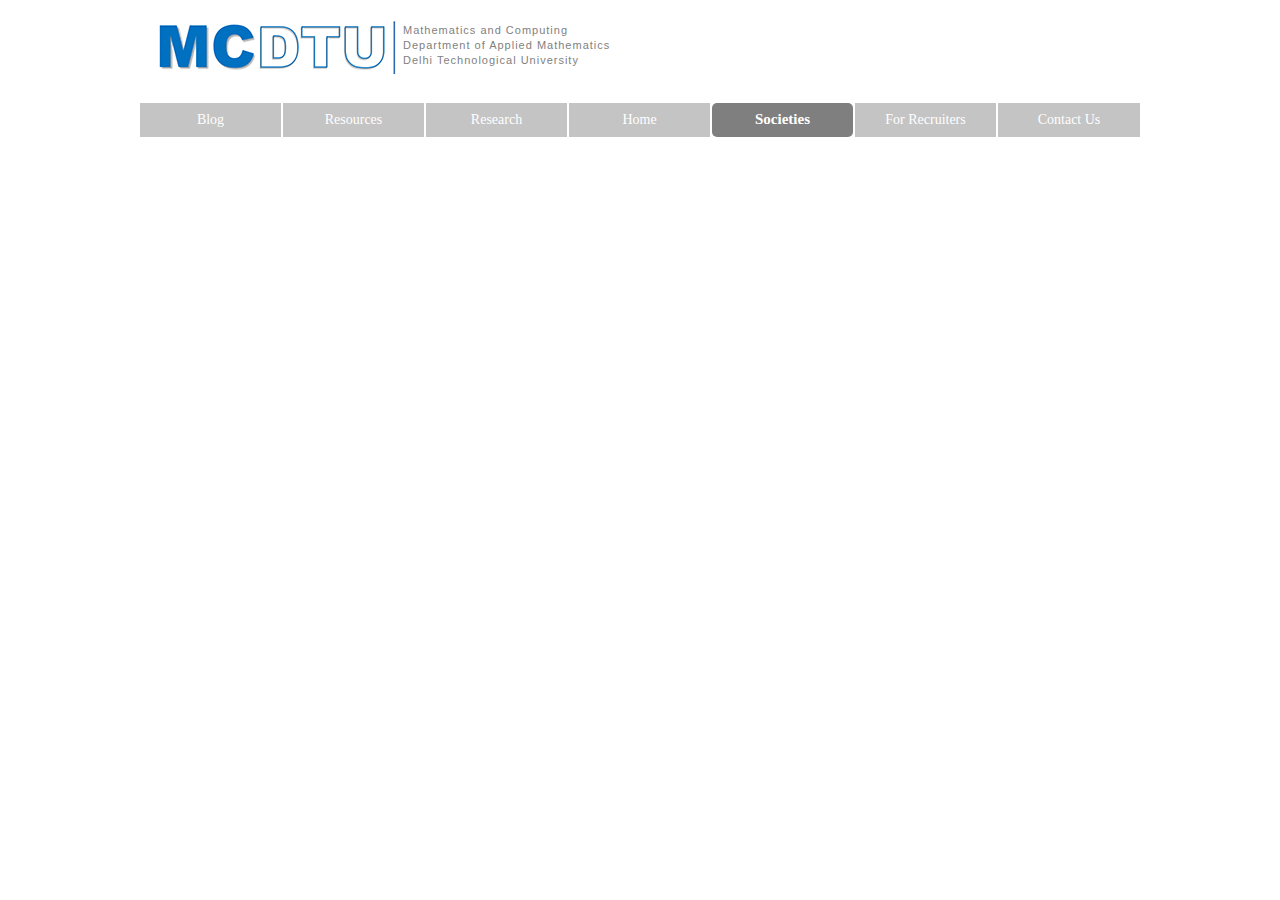
<file: societies.html>
<!DOCTYPE html>
<html class="html" lang="en-US">
 <head>

  <script type="text/javascript">
   if(typeof Muse == "undefined") window.Muse = {}; window.Muse.assets = {"required":["jquery-1.8.3.min.js", "museutils.js", "jquery.scrolleffects.js", "jquery.watch.js", "jquery.musemenu.js", "societies.css"], "outOfDate":[]};
</script>
  
  <meta http-equiv="Content-type" content="text/html;charset=UTF-8"/>
  <meta name="generator" content="2015.0.0.309"/>
  <title>Societies</title>
  <!-- CSS -->
  <link rel="stylesheet" type="text/css" href="css/site_global.css?4052507572"/>
  <link rel="stylesheet" type="text/css" href="css/societies.css?239101336" id="pagesheet"/>
  <!-- Other scripts -->
  <script type="text/javascript">
   document.documentElement.className += ' js';
</script>
  <!-- JS includes -->
  <!--[if lt IE 9]>
  <script src="scripts/html5shiv.js?4241844378" type="text/javascript"></script>
  <![endif]-->
   </head>
 <body>

  <div class="clearfix" id="page"><!-- group -->
   <div class="clearfix grpelem" id="ppu1066"><!-- column -->
    <div class="clearfix colelem" id="pu1066"><!-- group -->
     <div class="browser_width mse_pre_init" id="u1066-bw">
      <div class="ose_pre_init" id="u1066"><!-- simple frame --></div>
     </div>
     <a class="nonblock nontext rgba-background clip_frame mse_pre_init" id="u1068" href="home.html"><!-- image --><img class="block" id="u1068_img" src="images/dtu_mcdtu.png" alt="" width="240" height="55"/></a>
    </div>
    <nav class="MenuBar clearfix mse_pre_init" id="menuu1016"><!-- horizontal box -->
     <div class="MenuItemContainer clearfix grpelem" id="u1059"><!-- vertical box -->
      <a class="nonblock nontext MenuItem MenuItemWithSubMenu clearfix colelem" id="u1060" href="index.html"><!-- horizontal box --><div class="MenuItemLabel NoWrap clearfix grpelem" id="u1063-4"><!-- content --><p>Blog</p></div></a>
     </div>
     <div class="MenuItemContainer clearfix grpelem" id="u1052"><!-- vertical box -->
      <a class="nonblock nontext MenuItem MenuItemWithSubMenu clearfix colelem" id="u1055" href="resources.html"><!-- horizontal box --><div class="MenuItemLabel NoWrap clearfix grpelem" id="u1056-4"><!-- content --><p>Resources</p></div></a>
     </div>
     <div class="MenuItemContainer clearfix grpelem" id="u1024"><!-- vertical box -->
      <a class="nonblock nontext MenuItem MenuItemWithSubMenu clearfix colelem" id="u1027" href="research.html"><!-- horizontal box --><div class="MenuItemLabel NoWrap clearfix grpelem" id="u1030-4"><!-- content --><p>Research</p></div></a>
     </div>
     <div class="MenuItemContainer clearfix grpelem" id="u1038"><!-- vertical box -->
      <a class="nonblock nontext MenuItem MenuItemWithSubMenu clearfix colelem" id="u1041" href="home.html"><!-- horizontal box --><div class="MenuItemLabel NoWrap clearfix grpelem" id="u1043-4"><!-- content --><p>Home</p></div></a>
     </div>
     <div class="MenuItemContainer clearfix grpelem" id="u1045"><!-- vertical box -->
      <a class="nonblock nontext MenuItem MenuItemWithSubMenu MuseMenuActive rounded-corners clearfix colelem" id="u1046" href="societies.html"><!-- horizontal box --><div class="MenuItemLabel NoWrap clearfix grpelem" id="u1047-4"><!-- content --><p>Societies</p></div></a>
     </div>
     <div class="MenuItemContainer clearfix grpelem" id="u1017"><!-- vertical box -->
      <a class="nonblock nontext MenuItem MenuItemWithSubMenu clearfix colelem" id="u1018" href="for-recruiters.html"><!-- horizontal box --><div class="MenuItemLabel NoWrap clearfix grpelem" id="u1021-4"><!-- content --><p>For Recruiters</p></div></a>
     </div>
     <div class="MenuItemContainer clearfix grpelem" id="u1031"><!-- vertical box -->
      <a class="nonblock nontext MenuItem MenuItemWithSubMenu clearfix colelem" id="u1034" href="contact-us.html"><!-- horizontal box --><div class="MenuItemLabel NoWrap clearfix grpelem" id="u1035-4"><!-- content --><p>Contact Us</p></div></a>
     </div>
    </nav>
   </div>
   <a class="nonblock nontext clearfix mse_pre_init" id="u1067-8" href="home.html"><!-- content --><p>Mathematics and Computing</p><p>Department of Applied Mathematics</p><p>Delhi Technological University</p></a>
   <div class="verticalspacer"></div>
  </div>
  <!-- JS includes -->
  <script type="text/javascript">
   if (document.location.protocol != 'https:') document.write('\x3Cscript src="http://musecdn.businesscatalyst.com/scripts/4.0/jquery-1.8.3.min.js" type="text/javascript">\x3C/script>');
</script>
  <script type="text/javascript">
   window.jQuery || document.write('\x3Cscript src="scripts/jquery-1.8.3.min.js" type="text/javascript">\x3C/script>');
</script>
  <script src="scripts/museutils.js?183364071" type="text/javascript"></script>
  <script src="scripts/jquery.scrolleffects.js?3860644955" type="text/javascript"></script>
  <script src="scripts/jquery.watch.js?71412426" type="text/javascript"></script>
  <script src="scripts/jquery.musemenu.js?3957776250" type="text/javascript"></script>
  <!-- Other scripts -->
  <script type="text/javascript">
   $(document).ready(function() { try {
(function(){var a={},b=function(a){if(a.match(/^rgb/))return a=a.replace(/\s+/g,"").match(/([\d\,]+)/gi)[0].split(","),(parseInt(a[0])<<16)+(parseInt(a[1])<<8)+parseInt(a[2]);if(a.match(/^\#/))return parseInt(a.substr(1),16);return 0};(function(){$('link[type="text/css"]').each(function(){var b=($(this).attr("href")||"").match(/\/?css\/([\w\-]+\.css)\?(\d+)/);b&&b[1]&&b[2]&&(a[b[1]]=b[2])})})();(function(){$("body").append('<div class="version" style="display:none; width:1px; height:1px;"></div>');
for(var c=$(".version"),d=0;d<Muse.assets.required.length;){var f=Muse.assets.required[d],g=f.match(/([\w\-\.]+)\.(\w+)$/),k=g&&g[1]?g[1]:null,g=g&&g[2]?g[2]:null;switch(g.toLowerCase()){case "css":k=k.replace(/\W/gi,"_").replace(/^([^a-z])/gi,"_$1");c.addClass(k);var g=b(c.css("color")),h=b(c.css("background-color"));g!=0||h!=0?(Muse.assets.required.splice(d,1),"undefined"!=typeof a[f]&&(g!=a[f]>>>24||h!=(a[f]&16777215))&&Muse.assets.outOfDate.push(f)):d++;c.removeClass(k);break;case "js":k.match(/^jquery-[\d\.]+/gi)&&
typeof $!="undefined"?Muse.assets.required.splice(d,1):d++;break;default:throw Error("Unsupported file type: "+g);}}c.remove();if(Muse.assets.outOfDate.length||Muse.assets.required.length)c="Some files on the server may be missing or incorrect. Clear browser cache and try again. If the problem persists please contact website author.",(d=location&&location.search&&location.search.match&&location.search.match(/muse_debug/gi))&&Muse.assets.outOfDate.length&&(c+="\nOut of date: "+Muse.assets.outOfDate.join(",")),d&&Muse.assets.required.length&&(c+="\nMissing: "+Muse.assets.required.join(",")),alert(c)})()})();/* body */
Muse.Utils.transformMarkupToFixBrowserProblemsPreInit();/* body */
Muse.Utils.prepHyperlinks(true);/* body */
$('#u1066-bw').registerPositionScrollEffect([{"speed":[null,0.1],"in":[-Infinity,0]},{"speed":[null,0.03],"in":[0,Infinity]}]);/* scroll effect */
$('#u1066').registerOpacityScrollEffect([{"fade":7,"opacity":0,"in":[-Infinity,0]},{"opacity":100,"in":[0,0]},{"fade":50,"opacity":80,"in":[0,Infinity]}]);/* scroll effect */
Muse.Utils.resizeHeight()/* resize height */
$('#u1068').registerPositionScrollEffect([{"speed":[0,0],"in":[-Infinity,1.95]},{"speed":[0,0],"in":[1.95,Infinity]}]);/* scroll effect */
Muse.Utils.initWidget('.MenuBar', function(elem) { return $(elem).museMenu(); });/* unifiedNavBar */
$('#menuu1016').registerPositionScrollEffect([{"speed":[0,0],"in":[-Infinity,-16]},{"speed":[0,0],"in":[-16,Infinity]}]);/* scroll effect */
$('#u1067-8').registerPositionScrollEffect([{"speed":[0,0],"in":[-Infinity,0.95]},{"speed":[0,0],"in":[0.95,Infinity]}]);/* scroll effect */
Muse.Utils.fullPage('#page');/* 100% height page */
Muse.Utils.showWidgetsWhenReady();/* body */
Muse.Utils.transformMarkupToFixBrowserProblems();/* body */
} catch(e) { if (e && 'function' == typeof e.notify) e.notify(); else Muse.Assert.fail('Error calling selector function:' + e); }});
</script>
   </body>
</html>
</file>
<file: css/site_global.css>
html
{
	min-height: 100%;
	min-width: 100%;
	-ms-text-size-adjust: none;
}

body,div,dl,dt,dd,ul,ol,li,nav,h1,h2,h3,h4,h5,h6,pre,code,form,fieldset,legend,input,button,textarea,p,blockquote,th,td,a
{
	margin: 0;
	padding: 0;
	border-width: 0;
	-webkit-transform-origin: left top;
	-ms-transform-origin: left top;
	-o-transform-origin: left top;
	transform-origin: left top;
}

table
{
	border-collapse: collapse;
	border-spacing: 0;
}

fieldset,img
{
	border: 0;
	-webkit-transform-origin: left top;
	-ms-transform-origin: left top;
	-o-transform-origin: left top;
	transform-origin: left top;
}

address,caption,cite,code,dfn,em,strong,th,var,optgroup
{
	font-style: inherit;
	font-weight: inherit;
}

del,ins
{
	text-decoration: none;
}

li
{
	list-style: none;
}

caption,th
{
	text-align: left;
}

h1,h2,h3,h4,h5,h6
{
	font-size: 100%;
	font-weight: inherit;
}

input,button,textarea,select,optgroup,option
{
	font-family: inherit;
	font-size: inherit;
	font-style: inherit;
	font-weight: inherit;
}

body
{
	font-family: Arial, Helvetica Neue, Helvetica, sans-serif;
	text-align: left;
	font-size: 14px;
	line-height: 17px;
	word-wrap: break-word;
	text-rendering: optimizeLegibility;/* kerning, primarily */
	-moz-font-feature-settings: 'liga';
	-ms-font-feature-settings: 'liga';
	-webkit-font-feature-settings: 'liga';
	font-feature-settings: 'liga';
}

@media screen and (-webkit-min-device-pixel-ratio:0)
{
	body { text-rendering:auto; }
}

a:link
{
	color: #0000FF;
	text-decoration: underline;
}

a:visited
{
	color: #800080;
	text-decoration: underline;
}

a:hover
{
	color: #0000FF;
	text-decoration: underline;
}

a:active
{
	color: #EE0000;
	text-decoration: underline;
}

a.nontext /* used to override default properties of 'a' tag */
{
	color: black;
	text-decoration: none;
	font-style: normal;
	font-weight: normal;
}

.normal_text
{
	color: #000000;
	direction: ltr;
	font-family: Arial, Helvetica Neue, Helvetica, sans-serif;
	font-size: 14px;
	font-style: normal;
	font-weight: normal;
	letter-spacing: 0px;
	line-height: 17px;
	text-align: left;
	text-decoration: none;
	text-indent: 0px;
	text-transform: none;
	vertical-align: 0px;
	padding: 0px;
}

.list0 li:before
{
	position: absolute;
	right: 100%;
	letter-spacing: 0px;
	text-decoration: none;
	font-weight: normal;
	font-style: normal;
}

.rtl-list li:before
{
	right: auto;
	left: 100%;
}

.nls-None > li:before,.nls-None .list3 > li:before,.nls-None .list6 > li:before
{
	margin-right: 6px;
	content: '•';
}

.nls-None .list1 > li:before,.nls-None .list4 > li:before,.nls-None .list7 > li:before
{
	margin-right: 6px;
	content: '○';
}

.nls-None,.nls-None .list1,.nls-None .list2,.nls-None .list3,.nls-None .list4,.nls-None .list5,.nls-None .list6,.nls-None .list7,.nls-None .list8
{
	padding-left: 34px;
}

.nls-None.rtl-list,.nls-None .list1.rtl-list,.nls-None .list2.rtl-list,.nls-None .list3.rtl-list,.nls-None .list4.rtl-list,.nls-None .list5.rtl-list,.nls-None .list6.rtl-list,.nls-None .list7.rtl-list,.nls-None .list8.rtl-list
{
	padding-left: 0px;
	padding-right: 34px;
}

.nls-None .list2 > li:before,.nls-None .list5 > li:before,.nls-None .list8 > li:before
{
	margin-right: 6px;
	content: '-';
}

.nls-None.rtl-list > li:before,.nls-None .list1.rtl-list > li:before,.nls-None .list2.rtl-list > li:before,.nls-None .list3.rtl-list > li:before,.nls-None .list4.rtl-list > li:before,.nls-None .list5.rtl-list > li:before,.nls-None .list6.rtl-list > li:before,.nls-None .list7.rtl-list > li:before,.nls-None .list8.rtl-list > li:before
{
	margin-right: 0px;
	margin-left: 6px;
}

.TabbedPanelsTab
{
	white-space: nowrap;
}

.MenuBar  .MenuBarView,.MenuBar  .SubMenuView /* Resets for ul and li in menus */
{
	display: block;
	list-style: none;
}

.MenuBar .SubMenu
{
	display: none;
	position: absolute;
}

.NoWrap
{
	white-space: nowrap;
	word-wrap: normal;
}

.rootelem /* the root of the artwork tree */
{
	margin-left: auto;
	margin-right: auto;
}

.colelem /* a child element of a column */
{
	display: inline;
	float: left;
	clear: both;
}

.colelem100 /* a child element of a column that is 100% width */
{
	clear: both;
}

.grpelem /* a child element of a group */
{
	display: inline;
	float: left;
}

.clearfix:after /* force a container to fit around floated items */
{
	content: "\0020";
	visibility: hidden;
	display: block;
	height: 0;
	clear: both;
}

*:first-child+html .clearfix /* IE7 */
{
	zoom: 1;
}

.clip_frame /* used to clip the contents as in the case of an image frame */
{
	overflow: hidden;
}

.inclusion_context /* context for positioning a group of elements that share the same height */
{
	display: table;
	table-layout: fixed;
	width: 0.01px;
}

.inclelem /* element of an inclusion context */
{
	display: table-cell;
	vertical-align: top;
}

.f3s_mid /* 3-slice frame, middle slice */
{
	background-repeat: repeat;
}

.f3s_top,.f3s_bot /* 3-slice frame, top slice */
{
	background-repeat: no-repeat;
}

.f9s_top_left,.f9s_bot_left /* 9-slice frame, left corner slice */
{
	background-repeat: no-repeat;
	background-position: left;
}

.f9s_top_right,.f9s_bot_right /* 9-slice frame, right corner slice */
{
	background-repeat: no-repeat;
	background-position: right;
}

.f9s_top_mid,.f9s_bot_mid /* 9-slice frame, top/bottom horizontal slice */
{
	background-repeat: repeat-x;
	background-position: 0px 0px;
}

.f9s_mid_left /* 9-slice frame, left vertical slice */
{
	background-repeat: repeat-y;
	background-position: left;
}

.f9s_mid_right /* 9-slice frame, right vertical slice */
{
	background-repeat: repeat-y;
	background-position: right;
}

.f9s_center /* 9-slice frame, center slice */
{
	background-repeat: repeat;
	background-position: 0px 0px;
}

.popup_anchor /* anchors an abspos popup */
{
	position: relative;
	width: 0px;
	height: 0px;
}

.popup_element
{
	z-index: 100000;
}

.svg
{
	display: block;
	vertical-align: top;
}

span.wrap /* used to force wrap after floated array when nested inside a paragraph */
{
	content: '';
	clear: left;
	display: block;
}

span.actAsInlineDiv /* used to simulate a DIV with inline display when already nested inside a paragraph */
{
	display: inline-block;
}

.position_content,.excludeFromNormalFlow /* used when child content is larger than parent */
{
	float: left;
}

.preload_images /* used to preload images used in non-default states */
{
	position: absolute;
	overflow: hidden;
	left: -9999px;
	top: -9999px;
	height: 1px;
	width: 1px;
}

preload /* used to specifiy the dimension of preload item */
{
	height: 1px;
	width: 1px;
}

.animateStates
{
	-webkit-transition: 0.3s ease-in-out;
	-moz-transition: 0.3s ease-in-out;
	-o-transition: 0.3s ease-in-out;
	transition: 0.3s ease-in-out;
}

input:focus,textarea:focus /* remove default focussed input styling */
{
	outline: none;
}

textarea
{
	resize: none;
	overflow: auto;
}

.fld-prompt /* form placeholders cursor behavior */
{
	pointer-events: none;
}

.wrapped-input /* form inputs & placeholders let div styling show thru */
{
	position: absolute;
	top: 0;
	left: 0;
	background: transparent;
	border: none;
}

.submit-btn /* form submit buttons on top of sibling elements */
{
	z-index: 50000;
	cursor: pointer;
}

.anchor_item /* used to specify anchor properties */
{
	width: 22px;
	height: 18px;
}

.MenuBar .SubMenuVisible,.MenuBarVertical .SubMenuVisible,.MenuBar .SubMenu .SubMenuVisible,.popup_element.Active,span.actAsPara,.actAsDiv,a.nonblock.nontext,img.block
{
	display: block;
}

.ose_ei
{
	visibility: hidden;
	z-index: 0;
}

.widget_invisible,.js .invi,.js .mse_pre_init,.js .an_invi /* used to hide the widget before loaded */
{
	visibility: hidden;
}

.no_vert_scroll
{
	overflow-y: hidden;
}

.always_vert_scroll
{
	overflow-y: scroll;
}

.always_horz_scroll
{
	overflow-x: scroll;
}

.popup_element.Inactive,.js .disn,.hidden
{
	display: none;
}

.fullscreen
{
	overflow: hidden;
	left: 0px;
	top: 0px;
	position: fixed;
	height: 100%;
	width: 100%;
	-moz-box-sizing: border-box;
	-webkit-box-sizing: border-box;
	-ms-box-sizing: border-box;
	box-sizing: border-box;
}

.fullwidth
{
	position: absolute;
}

.borderbox
{
	-moz-box-sizing: border-box;
	-webkit-box-sizing: border-box;
	-ms-box-sizing: border-box;
	box-sizing: border-box;
}

.scroll_wrapper
{
	position: absolute;
	overflow: auto;
	left: 0px;
	right: 0px;
	top: 0px;
	bottom: 0px;
	padding-top: 0px;
	padding-bottom: 0px;
	margin-top: 0px;
	margin-bottom: 0px;
}

.browser_width > *
{
	position: absolute;
	left: 0px;
	right: 0px;
}

.list0 li,.MenuBar .MenuItemContainer,.SlideShowContentPanel .fullscreen img
{
	position: relative;
}

.accordion_wrapper
{
	display: inline;
	float: left;
	width: 0px;
}

.fld-checkbox input[type=checkbox],.fld-radiobutton input[type=radio] /* Hide native checkbox */
{
	position: absolute;
	overflow: hidden;
	clip: rect(0px, 0px, 0px, 0px);
	height: 1px;
	width: 1px;
	margin: -1px;
	padding: 0;
	border: 0;
}

.fld-checkbox input[type=checkbox] + label,.fld-radiobutton input[type=radio] + label
{
	display: inline-block;
	background-repeat: no-repeat;
	cursor: pointer;
	float: left;
	width: 100%;
	height: 100%;
}

.pointer_cursor,.fld-recaptcha-mode,.fld-recaptcha-refresh,.fld-recaptcha-help
{
	cursor: pointer;
}

p,h1,h2,h3,h4,h5,h6,ol,ul,span.actAsPara /* disable Android font boosting */
{
	max-height: 1000000px;
}

.superscript
{
	vertical-align: super;
	font-size: 66%;
	line-height: 0;
}

.subscript
{
	vertical-align: sub;
	font-size: 66%;
	line-height: 0;
}

.wp-slideshow-clip,.SlideShowWidget /* disable pointer events on slide shows */
{
	-ms-touch-action: none;
	touch-action: none;
}
</file>
<file: css/index.css>
.version.index /* version checker */
{
	color: #0000F2;
	background-color: #825C49;
}

.html
{
	background-color: #FFFFFF;
}

#page
{
	z-index: 1;
	width: 800px;
	min-height: 50px;
	background-image: none;
	border-style: none;
	border-color: #000000;
	background-color: transparent;
	padding-bottom: 748px;
	margin-left: auto;
	margin-right: auto;
}

#ppu779
{
	width: 0.01px;
	margin-right: -10000px;
	margin-top: -36px;
	margin-left: -100px;
}

#pu779
{
	width: 0.01px;
	padding-bottom: 86px;
}

#u779
{
	z-index: 45;
	height: 86px;
	background-color: #FFFFFF;
}

.js #u779.ose_pre_init
{
	opacity: 0;
	-ms-filter: "progid:DXImageTransform.Microsoft.Alpha(Opacity=0)";
	filter: alpha(opacity=0);
}

#u779-bw
{
	z-index: 45;
	position: fixed;
	left: 0px;
	right: 0px;
	top: -36px;
}

#u781
{
	z-index: 54;
	width: 240px;
	background-color: transparent;
	position: fixed;
	top: -15px;
	left: -83px;
}

#u781:hover
{
	background-color: #FFFFFF;
	background-color: rgba(255,255,255,0.75);
	width: 240px;
	min-height: 0px;
	margin: 0px;
	-pie-background: rgba(255,255,255,0.75);
}

#u781_img:hover
{
	opacity: 0.75;
	-ms-filter: "progid:DXImageTransform.Microsoft.Alpha(Opacity=75)";
	filter: alpha(opacity=75);
}

#menuu569
{
	z-index: 2;
	width: 1000px;
	border-style: none;
	border-color: transparent;
	background-color: transparent;
	position: fixed;
	top: 51px;
	left: -100px;
}

#u570
{
	width: 141px;
	min-height: 34px;
	background-color: transparent;
	position: relative;
	margin-right: -10000px;
}

#u573
{
	width: 141px;
	background-color: #C4C4C4;
	padding-bottom: 16px;
	position: relative;
}

#u573.MuseMenuActive
{
	background-color: #7F7F7F;
	border-radius: 5px;
	width: 141px;
	min-height: 0px;
	margin: 0px;
}

#u575-4
{
	width: 141px;
	min-height: 18px;
	border-style: none;
	border-color: transparent;
	background-color: transparent;
	text-align: center;
	color: #FFFFFF;
	font-family: Georgia, Palatino, Palatino Linotype, Times, Times New Roman, serif;
	position: relative;
	margin-right: -10000px;
	top: 8px;
	left: 0px;
}

#u573:hover #u575-4
{
	padding-top: 0px;
	padding-bottom: 0px;
	min-height: 18px;
	width: 141px;
	margin: 0px -10000px 0px 0px;
}

#u573:active #u575-4
{
	padding-top: 0px;
	padding-bottom: 0px;
	min-height: 18px;
	width: 141px;
	margin: 0px -10000px 0px 0px;
}

#u573.MuseMenuActive #u575-4
{
	padding-top: 0px;
	padding-bottom: 0px;
	min-height: 18px;
	width: 141px;
	margin: 0px -10000px 0px 0px;
}

#u612
{
	width: 141px;
	min-height: 34px;
	background-color: transparent;
	position: relative;
	margin-right: -10000px;
	left: 143px;
}

#u615
{
	width: 141px;
	background-color: #C4C4C4;
	padding-bottom: 17px;
	position: relative;
}

#u615:hover
{
	background-color: #999999;
	width: 141px;
	min-height: 0px;
	margin: 0px;
}

#u618-4
{
	width: 141px;
	min-height: 17px;
	border-style: none;
	border-color: transparent;
	background-color: transparent;
	text-align: center;
	color: #FFFFFF;
	font-family: Georgia, Palatino, Palatino Linotype, Times, Times New Roman, serif;
	position: relative;
	margin-right: -10000px;
	top: 8px;
}

#u615:hover #u618-4
{
	padding-top: 0px;
	padding-bottom: 0px;
	min-height: 17px;
	width: 141px;
	margin: 0px -10000px 0px 0px;
}

#u615:active #u618-4
{
	padding-top: 0px;
	padding-bottom: 0px;
	min-height: 17px;
	width: 141px;
	margin: 0px -10000px 0px 0px;
}

#u577
{
	width: 141px;
	min-height: 34px;
	background-color: transparent;
	position: relative;
	margin-right: -10000px;
	left: 286px;
}

#u578
{
	width: 141px;
	background-color: #C4C4C4;
	padding-bottom: 17px;
	position: relative;
}

#u578:hover
{
	background-color: #999999;
	width: 141px;
	min-height: 0px;
	margin: 0px;
}

#u579-4
{
	width: 141px;
	min-height: 17px;
	border-style: none;
	border-color: transparent;
	background-color: transparent;
	text-align: center;
	color: #FFFFFF;
	font-family: Georgia, Palatino, Palatino Linotype, Times, Times New Roman, serif;
	position: relative;
	margin-right: -10000px;
	top: 8px;
}

#u615.MuseMenuActive #u618-4,#u578:hover #u579-4
{
	padding-top: 0px;
	padding-bottom: 0px;
	min-height: 17px;
	width: 141px;
	margin: 0px -10000px 0px 0px;
}

#u578:active #u579-4
{
	padding-top: 0px;
	padding-bottom: 0px;
	min-height: 17px;
	width: 141px;
	margin: 0px -10000px 0px 0px;
}

#u598
{
	width: 141px;
	min-height: 34px;
	background-color: transparent;
	position: relative;
	margin-right: -10000px;
	left: 429px;
}

#u601
{
	width: 141px;
	background-color: #C4C4C4;
	padding-bottom: 17px;
	position: relative;
}

#u601:hover
{
	background-color: #999999;
	width: 141px;
	min-height: 0px;
	margin: 0px;
}

#u603-4
{
	width: 141px;
	min-height: 17px;
	border-style: none;
	border-color: transparent;
	background-color: transparent;
	text-align: center;
	color: #FFFFFF;
	font-family: Georgia, Palatino, Palatino Linotype, Times, Times New Roman, serif;
	position: relative;
	margin-right: -10000px;
	top: 8px;
}

#u578.MuseMenuActive #u579-4,#u601:hover #u603-4
{
	padding-top: 0px;
	padding-bottom: 0px;
	min-height: 17px;
	width: 141px;
	margin: 0px -10000px 0px 0px;
}

#u601:active #u603-4
{
	padding-top: 0px;
	padding-bottom: 0px;
	min-height: 17px;
	width: 141px;
	margin: 0px -10000px 0px 0px;
}

#u591
{
	width: 141px;
	min-height: 34px;
	background-color: transparent;
	position: relative;
	margin-right: -10000px;
	left: 572px;
}

#u592
{
	width: 141px;
	background-color: #C4C4C4;
	padding-bottom: 17px;
	position: relative;
}

#u592:hover
{
	background-color: #999999;
	width: 141px;
	min-height: 0px;
	margin: 0px;
}

#u595-4
{
	width: 141px;
	min-height: 17px;
	border-style: none;
	border-color: transparent;
	background-color: transparent;
	text-align: center;
	color: #FFFFFF;
	font-family: Georgia, Palatino, Palatino Linotype, Times, Times New Roman, serif;
	position: relative;
	margin-right: -10000px;
	top: 8px;
}

#u601.MuseMenuActive #u603-4,#u592:hover #u595-4
{
	padding-top: 0px;
	padding-bottom: 0px;
	min-height: 17px;
	width: 141px;
	margin: 0px -10000px 0px 0px;
}

#u592:active #u595-4
{
	padding-top: 0px;
	padding-bottom: 0px;
	min-height: 17px;
	width: 141px;
	margin: 0px -10000px 0px 0px;
}

#u584
{
	width: 141px;
	min-height: 34px;
	background-color: transparent;
	position: relative;
	margin-right: -10000px;
	left: 715px;
}

#u587
{
	width: 141px;
	background-color: #C4C4C4;
	padding-bottom: 17px;
	position: relative;
}

#u587:hover
{
	background-color: #999999;
	width: 141px;
	min-height: 0px;
	margin: 0px;
}

#u615:active,#u578:active,#u601:active,#u592:active,#u587:active
{
	background-color: #6B6B6B;
	width: 141px;
	min-height: 0px;
	margin: 0px;
}

#u588-4
{
	width: 141px;
	min-height: 17px;
	border-style: none;
	border-color: transparent;
	background-color: transparent;
	text-align: center;
	color: #FFFFFF;
	font-family: Georgia, Palatino, Palatino Linotype, Times, Times New Roman, serif;
	position: relative;
	margin-right: -10000px;
	top: 8px;
}

#u592.MuseMenuActive #u595-4,#u587:hover #u588-4
{
	padding-top: 0px;
	padding-bottom: 0px;
	min-height: 17px;
	width: 141px;
	margin: 0px -10000px 0px 0px;
}

#u587:active #u588-4
{
	padding-top: 0px;
	padding-bottom: 0px;
	min-height: 17px;
	width: 141px;
	margin: 0px -10000px 0px 0px;
}

#u587.MuseMenuActive #u588-4
{
	padding-top: 0px;
	padding-bottom: 0px;
	min-height: 17px;
	width: 141px;
	margin: 0px -10000px 0px 0px;
}

#u605
{
	width: 142px;
	min-height: 34px;
	background-color: transparent;
	position: relative;
	margin-right: -10000px;
	left: 858px;
}

#u608
{
	width: 142px;
	background-color: #C4C4C4;
	padding-bottom: 17px;
	position: relative;
}

#u608:hover
{
	background-color: #999999;
	width: 142px;
	min-height: 0px;
	margin: 0px;
}

#u608:active
{
	background-color: #6B6B6B;
	width: 142px;
	min-height: 0px;
	margin: 0px;
}

#u610-4
{
	width: 142px;
	min-height: 17px;
	border-style: none;
	border-color: transparent;
	background-color: transparent;
	text-align: center;
	color: #FFFFFF;
	font-family: Georgia, Palatino, Palatino Linotype, Times, Times New Roman, serif;
	position: relative;
	margin-right: -10000px;
	top: 8px;
}

#u608:hover #u610-4
{
	padding-top: 0px;
	padding-bottom: 0px;
	min-height: 17px;
	width: 142px;
	margin: 0px -10000px 0px 0px;
}

#u608:active #u610-4
{
	padding-top: 0px;
	padding-bottom: 0px;
	min-height: 17px;
	width: 142px;
	margin: 0px -10000px 0px 0px;
}

#u608.MuseMenuActive #u610-4
{
	padding-top: 0px;
	padding-bottom: 0px;
	min-height: 17px;
	width: 142px;
	margin: 0px -10000px 0px 0px;
}

#u573.MuseMenuActive #u575-4 p,#u615.MuseMenuActive #u618-4 p,#u578.MuseMenuActive #u579-4 p,#u601.MuseMenuActive #u603-4 p,#u592.MuseMenuActive #u595-4 p,#u587.MuseMenuActive #u588-4 p,#u608.MuseMenuActive #u610-4 p
{
	font-size: 15px;
	font-weight: bold;
}

.MenuItem /* unifiedNavBar */
{
	cursor: pointer;
}

#u780-8
{
	z-index: 46;
	width: 242px;
	min-height: 51px;
	background-color: transparent;
	line-height: 15px;
	color: #7F7F7F;
	font-size: 11px;
	letter-spacing: 1px;
	font-family: Verdana, Tahoma, Geneva, sans-serif;
	position: fixed;
	top: -12px;
	left: 163px;
}

#u780-8:hover
{
	background-color: #FFFFFF;
	padding-top: 0px;
	padding-bottom: 0px;
	min-height: 51px;
	width: 242px;
	margin: 0px;
}

#u780-8:hover p
{
	font-weight: normal;
}

body
{
	position: relative;
	min-width: 800px;
	padding-top: 36px;
	padding-bottom: 36px;
}

#page .verticalspacer
{
	clear: both;
}
</file>
<file: css/contact-us.css>
.version.contact_us /* version checker */
{
	color: #00000E;
	background-color: #45366F;
}

.html
{
	background-color: #FFFFFF;
}

#page
{
	z-index: 1;
	width: 800px;
	min-height: 50px;
	background-image: none;
	border-style: none;
	border-color: #000000;
	background-color: transparent;
	padding-bottom: 748px;
	margin-left: auto;
	margin-right: auto;
}

#ppu880
{
	width: 0.01px;
	margin-right: -10000px;
	margin-top: -36px;
	margin-left: -100px;
}

#pu880
{
	width: 0.01px;
	padding-bottom: 86px;
}

#u880
{
	z-index: 45;
	height: 86px;
	background-color: #FFFFFF;
}

.js #u880.ose_pre_init
{
	opacity: 0;
	-ms-filter: "progid:DXImageTransform.Microsoft.Alpha(Opacity=0)";
	filter: alpha(opacity=0);
}

#u880-bw
{
	z-index: 45;
	position: fixed;
	left: 0px;
	right: 0px;
	top: -36px;
}

#u882
{
	z-index: 54;
	width: 240px;
	background-color: transparent;
	position: fixed;
	top: -15px;
	left: -83px;
}

#u882:hover
{
	background-color: #FFFFFF;
	background-color: rgba(255,255,255,0.75);
	width: 240px;
	min-height: 0px;
	margin: 0px;
	-pie-background: rgba(255,255,255,0.75);
}

#u882_img:hover
{
	opacity: 0.75;
	-ms-filter: "progid:DXImageTransform.Microsoft.Alpha(Opacity=75)";
	filter: alpha(opacity=75);
}

#menuu830
{
	z-index: 2;
	width: 1000px;
	border-style: none;
	border-color: transparent;
	background-color: transparent;
	position: fixed;
	top: 51px;
	left: -100px;
}

#u873
{
	width: 141px;
	min-height: 34px;
	background-color: transparent;
	position: relative;
	margin-right: -10000px;
}

#u874
{
	width: 141px;
	background-color: #C4C4C4;
	padding-bottom: 17px;
	position: relative;
}

#u874:hover
{
	background-color: #999999;
	width: 141px;
	min-height: 0px;
	margin: 0px;
}

#u877-4
{
	width: 141px;
	min-height: 17px;
	border-style: none;
	border-color: transparent;
	background-color: transparent;
	text-align: center;
	color: #FFFFFF;
	font-family: Georgia, Palatino, Palatino Linotype, Times, Times New Roman, serif;
	position: relative;
	margin-right: -10000px;
	top: 8px;
}

#u874:hover #u877-4
{
	padding-top: 0px;
	padding-bottom: 0px;
	min-height: 17px;
	width: 141px;
	margin: 0px -10000px 0px 0px;
}

#u874:active #u877-4
{
	padding-top: 0px;
	padding-bottom: 0px;
	min-height: 17px;
	width: 141px;
	margin: 0px -10000px 0px 0px;
}

#u866
{
	width: 141px;
	min-height: 34px;
	background-color: transparent;
	position: relative;
	margin-right: -10000px;
	left: 143px;
}

#u869
{
	width: 141px;
	background-color: #C4C4C4;
	padding-bottom: 17px;
	position: relative;
}

#u869:hover
{
	background-color: #999999;
	width: 141px;
	min-height: 0px;
	margin: 0px;
}

#u870-4
{
	width: 141px;
	min-height: 17px;
	border-style: none;
	border-color: transparent;
	background-color: transparent;
	text-align: center;
	color: #FFFFFF;
	font-family: Georgia, Palatino, Palatino Linotype, Times, Times New Roman, serif;
	position: relative;
	margin-right: -10000px;
	top: 8px;
}

#u874.MuseMenuActive #u877-4,#u869:hover #u870-4
{
	padding-top: 0px;
	padding-bottom: 0px;
	min-height: 17px;
	width: 141px;
	margin: 0px -10000px 0px 0px;
}

#u869:active #u870-4
{
	padding-top: 0px;
	padding-bottom: 0px;
	min-height: 17px;
	width: 141px;
	margin: 0px -10000px 0px 0px;
}

#u838
{
	width: 141px;
	min-height: 34px;
	background-color: transparent;
	position: relative;
	margin-right: -10000px;
	left: 286px;
}

#u841
{
	width: 141px;
	background-color: #C4C4C4;
	padding-bottom: 17px;
	position: relative;
}

#u841:hover
{
	background-color: #999999;
	width: 141px;
	min-height: 0px;
	margin: 0px;
}

#u844-4
{
	width: 141px;
	min-height: 17px;
	border-style: none;
	border-color: transparent;
	background-color: transparent;
	text-align: center;
	color: #FFFFFF;
	font-family: Georgia, Palatino, Palatino Linotype, Times, Times New Roman, serif;
	position: relative;
	margin-right: -10000px;
	top: 8px;
}

#u869.MuseMenuActive #u870-4,#u841:hover #u844-4
{
	padding-top: 0px;
	padding-bottom: 0px;
	min-height: 17px;
	width: 141px;
	margin: 0px -10000px 0px 0px;
}

#u841:active #u844-4
{
	padding-top: 0px;
	padding-bottom: 0px;
	min-height: 17px;
	width: 141px;
	margin: 0px -10000px 0px 0px;
}

#u852
{
	width: 141px;
	min-height: 34px;
	background-color: transparent;
	position: relative;
	margin-right: -10000px;
	left: 429px;
}

#u855
{
	width: 141px;
	background-color: #C4C4C4;
	padding-bottom: 17px;
	position: relative;
}

#u855:hover
{
	background-color: #999999;
	width: 141px;
	min-height: 0px;
	margin: 0px;
}

#u857-4
{
	width: 141px;
	min-height: 17px;
	border-style: none;
	border-color: transparent;
	background-color: transparent;
	text-align: center;
	color: #FFFFFF;
	font-family: Georgia, Palatino, Palatino Linotype, Times, Times New Roman, serif;
	position: relative;
	margin-right: -10000px;
	top: 8px;
}

#u841.MuseMenuActive #u844-4,#u855:hover #u857-4
{
	padding-top: 0px;
	padding-bottom: 0px;
	min-height: 17px;
	width: 141px;
	margin: 0px -10000px 0px 0px;
}

#u855:active #u857-4
{
	padding-top: 0px;
	padding-bottom: 0px;
	min-height: 17px;
	width: 141px;
	margin: 0px -10000px 0px 0px;
}

#u859
{
	width: 141px;
	min-height: 34px;
	background-color: transparent;
	position: relative;
	margin-right: -10000px;
	left: 572px;
}

#u860
{
	width: 141px;
	background-color: #C4C4C4;
	padding-bottom: 17px;
	position: relative;
}

#u860:hover
{
	background-color: #999999;
	width: 141px;
	min-height: 0px;
	margin: 0px;
}

#u861-4
{
	width: 141px;
	min-height: 17px;
	border-style: none;
	border-color: transparent;
	background-color: transparent;
	text-align: center;
	color: #FFFFFF;
	font-family: Georgia, Palatino, Palatino Linotype, Times, Times New Roman, serif;
	position: relative;
	margin-right: -10000px;
	top: 8px;
}

#u855.MuseMenuActive #u857-4,#u860:hover #u861-4
{
	padding-top: 0px;
	padding-bottom: 0px;
	min-height: 17px;
	width: 141px;
	margin: 0px -10000px 0px 0px;
}

#u860:active #u861-4
{
	padding-top: 0px;
	padding-bottom: 0px;
	min-height: 17px;
	width: 141px;
	margin: 0px -10000px 0px 0px;
}

#u831
{
	width: 141px;
	min-height: 34px;
	background-color: transparent;
	position: relative;
	margin-right: -10000px;
	left: 715px;
}

#u832
{
	width: 141px;
	background-color: #C4C4C4;
	padding-bottom: 17px;
	position: relative;
}

#u832:hover
{
	background-color: #999999;
	width: 141px;
	min-height: 0px;
	margin: 0px;
}

#u874:active,#u869:active,#u841:active,#u855:active,#u860:active,#u832:active
{
	background-color: #6B6B6B;
	width: 141px;
	min-height: 0px;
	margin: 0px;
}

#u835-4
{
	width: 141px;
	min-height: 17px;
	border-style: none;
	border-color: transparent;
	background-color: transparent;
	text-align: center;
	color: #FFFFFF;
	font-family: Georgia, Palatino, Palatino Linotype, Times, Times New Roman, serif;
	position: relative;
	margin-right: -10000px;
	top: 8px;
}

#u860.MuseMenuActive #u861-4,#u832:hover #u835-4
{
	padding-top: 0px;
	padding-bottom: 0px;
	min-height: 17px;
	width: 141px;
	margin: 0px -10000px 0px 0px;
}

#u832:active #u835-4
{
	padding-top: 0px;
	padding-bottom: 0px;
	min-height: 17px;
	width: 141px;
	margin: 0px -10000px 0px 0px;
}

#u832.MuseMenuActive #u835-4
{
	padding-top: 0px;
	padding-bottom: 0px;
	min-height: 17px;
	width: 141px;
	margin: 0px -10000px 0px 0px;
}

#u845
{
	width: 142px;
	min-height: 34px;
	background-color: transparent;
	position: relative;
	margin-right: -10000px;
	left: 858px;
}

#u848
{
	width: 142px;
	background-color: #C4C4C4;
	padding-bottom: 16px;
	position: relative;
}

#u848.MuseMenuActive
{
	background-color: #7F7F7F;
	border-radius: 5px;
	width: 142px;
	min-height: 0px;
	margin: 0px;
}

#u849-4
{
	width: 142px;
	min-height: 18px;
	border-style: none;
	border-color: transparent;
	background-color: transparent;
	text-align: center;
	color: #FFFFFF;
	font-family: Georgia, Palatino, Palatino Linotype, Times, Times New Roman, serif;
	position: relative;
	margin-right: -10000px;
	top: 8px;
	left: 0px;
}

#u848:hover #u849-4
{
	padding-top: 0px;
	padding-bottom: 0px;
	min-height: 18px;
	width: 142px;
	margin: 0px -10000px 0px 0px;
}

#u848:active #u849-4
{
	padding-top: 0px;
	padding-bottom: 0px;
	min-height: 18px;
	width: 142px;
	margin: 0px -10000px 0px 0px;
}

#u848.MuseMenuActive #u849-4
{
	padding-top: 0px;
	padding-bottom: 0px;
	min-height: 18px;
	width: 142px;
	margin: 0px -10000px 0px 0px;
}

#u874.MuseMenuActive #u877-4 p,#u869.MuseMenuActive #u870-4 p,#u841.MuseMenuActive #u844-4 p,#u855.MuseMenuActive #u857-4 p,#u860.MuseMenuActive #u861-4 p,#u832.MuseMenuActive #u835-4 p,#u848.MuseMenuActive #u849-4 p
{
	font-size: 15px;
	font-weight: bold;
}

.MenuItem /* unifiedNavBar */
{
	cursor: pointer;
}

#u881-8
{
	z-index: 46;
	width: 242px;
	min-height: 51px;
	background-color: transparent;
	line-height: 15px;
	color: #7F7F7F;
	font-size: 11px;
	letter-spacing: 1px;
	font-family: Verdana, Tahoma, Geneva, sans-serif;
	position: fixed;
	top: -12px;
	left: 163px;
}

#u881-8:hover
{
	background-color: #FFFFFF;
	padding-top: 0px;
	padding-bottom: 0px;
	min-height: 51px;
	width: 242px;
	margin: 0px;
}

#u881-8:hover p
{
	font-weight: normal;
}

body
{
	position: relative;
	min-width: 800px;
	padding-top: 36px;
	padding-bottom: 36px;
}

#page .verticalspacer
{
	clear: both;
}
</file>
<file: css/for-recruiters.css>
.version.for_recruiters /* version checker */
{
	color: #0000E2;
	background-color: #8DD560;
}

.html
{
	background-color: #FFFFFF;
}

#page
{
	z-index: 1;
	width: 800px;
	min-height: 50px;
	background-image: none;
	border-style: none;
	border-color: #000000;
	background-color: transparent;
	padding-bottom: 748px;
	margin-left: auto;
	margin-right: auto;
}

#ppu1232
{
	width: 0.01px;
	margin-right: -10000px;
	margin-top: -36px;
	margin-left: -100px;
}

#pu1232
{
	width: 0.01px;
	padding-bottom: 86px;
}

#u1232
{
	z-index: 45;
	height: 86px;
	background-color: #FFFFFF;
}

.js #u1232.ose_pre_init
{
	opacity: 0;
	-ms-filter: "progid:DXImageTransform.Microsoft.Alpha(Opacity=0)";
	filter: alpha(opacity=0);
}

#u1232-bw
{
	z-index: 45;
	position: fixed;
	left: 0px;
	right: 0px;
	top: -36px;
}

#u1234
{
	z-index: 54;
	width: 240px;
	background-color: transparent;
	position: fixed;
	top: -15px;
	left: -83px;
}

#u1234:hover
{
	background-color: #FFFFFF;
	background-color: rgba(255,255,255,0.75);
	width: 240px;
	min-height: 0px;
	margin: 0px;
	-pie-background: rgba(255,255,255,0.75);
}

#u1234_img:hover
{
	opacity: 0.75;
	-ms-filter: "progid:DXImageTransform.Microsoft.Alpha(Opacity=75)";
	filter: alpha(opacity=75);
}

#menuu1182
{
	z-index: 2;
	width: 1000px;
	border-style: none;
	border-color: transparent;
	background-color: transparent;
	position: fixed;
	top: 51px;
	left: -100px;
}

#u1225
{
	width: 141px;
	min-height: 34px;
	background-color: transparent;
	position: relative;
	margin-right: -10000px;
}

#u1226
{
	width: 141px;
	background-color: #C4C4C4;
	padding-bottom: 17px;
	position: relative;
}

#u1226:hover
{
	background-color: #999999;
	width: 141px;
	min-height: 0px;
	margin: 0px;
}

#u1229-4
{
	width: 141px;
	min-height: 17px;
	border-style: none;
	border-color: transparent;
	background-color: transparent;
	text-align: center;
	color: #FFFFFF;
	font-family: Georgia, Palatino, Palatino Linotype, Times, Times New Roman, serif;
	position: relative;
	margin-right: -10000px;
	top: 8px;
}

#u1226:hover #u1229-4
{
	padding-top: 0px;
	padding-bottom: 0px;
	min-height: 17px;
	width: 141px;
	margin: 0px -10000px 0px 0px;
}

#u1226:active #u1229-4
{
	padding-top: 0px;
	padding-bottom: 0px;
	min-height: 17px;
	width: 141px;
	margin: 0px -10000px 0px 0px;
}

#u1218
{
	width: 141px;
	min-height: 34px;
	background-color: transparent;
	position: relative;
	margin-right: -10000px;
	left: 143px;
}

#u1221
{
	width: 141px;
	background-color: #C4C4C4;
	padding-bottom: 17px;
	position: relative;
}

#u1221:hover
{
	background-color: #999999;
	width: 141px;
	min-height: 0px;
	margin: 0px;
}

#u1222-4
{
	width: 141px;
	min-height: 17px;
	border-style: none;
	border-color: transparent;
	background-color: transparent;
	text-align: center;
	color: #FFFFFF;
	font-family: Georgia, Palatino, Palatino Linotype, Times, Times New Roman, serif;
	position: relative;
	margin-right: -10000px;
	top: 8px;
}

#u1226.MuseMenuActive #u1229-4,#u1221:hover #u1222-4
{
	padding-top: 0px;
	padding-bottom: 0px;
	min-height: 17px;
	width: 141px;
	margin: 0px -10000px 0px 0px;
}

#u1221:active #u1222-4
{
	padding-top: 0px;
	padding-bottom: 0px;
	min-height: 17px;
	width: 141px;
	margin: 0px -10000px 0px 0px;
}

#u1190
{
	width: 141px;
	min-height: 34px;
	background-color: transparent;
	position: relative;
	margin-right: -10000px;
	left: 286px;
}

#u1193
{
	width: 141px;
	background-color: #C4C4C4;
	padding-bottom: 17px;
	position: relative;
}

#u1193:hover
{
	background-color: #999999;
	width: 141px;
	min-height: 0px;
	margin: 0px;
}

#u1196-4
{
	width: 141px;
	min-height: 17px;
	border-style: none;
	border-color: transparent;
	background-color: transparent;
	text-align: center;
	color: #FFFFFF;
	font-family: Georgia, Palatino, Palatino Linotype, Times, Times New Roman, serif;
	position: relative;
	margin-right: -10000px;
	top: 8px;
}

#u1221.MuseMenuActive #u1222-4,#u1193:hover #u1196-4
{
	padding-top: 0px;
	padding-bottom: 0px;
	min-height: 17px;
	width: 141px;
	margin: 0px -10000px 0px 0px;
}

#u1193:active #u1196-4
{
	padding-top: 0px;
	padding-bottom: 0px;
	min-height: 17px;
	width: 141px;
	margin: 0px -10000px 0px 0px;
}

#u1204
{
	width: 141px;
	min-height: 34px;
	background-color: transparent;
	position: relative;
	margin-right: -10000px;
	left: 429px;
}

#u1207
{
	width: 141px;
	background-color: #C4C4C4;
	padding-bottom: 17px;
	position: relative;
}

#u1207:hover
{
	background-color: #999999;
	width: 141px;
	min-height: 0px;
	margin: 0px;
}

#u1209-4
{
	width: 141px;
	min-height: 17px;
	border-style: none;
	border-color: transparent;
	background-color: transparent;
	text-align: center;
	color: #FFFFFF;
	font-family: Georgia, Palatino, Palatino Linotype, Times, Times New Roman, serif;
	position: relative;
	margin-right: -10000px;
	top: 8px;
}

#u1193.MuseMenuActive #u1196-4,#u1207:hover #u1209-4
{
	padding-top: 0px;
	padding-bottom: 0px;
	min-height: 17px;
	width: 141px;
	margin: 0px -10000px 0px 0px;
}

#u1207:active #u1209-4
{
	padding-top: 0px;
	padding-bottom: 0px;
	min-height: 17px;
	width: 141px;
	margin: 0px -10000px 0px 0px;
}

#u1211
{
	width: 141px;
	min-height: 34px;
	background-color: transparent;
	position: relative;
	margin-right: -10000px;
	left: 572px;
}

#u1212
{
	width: 141px;
	background-color: #C4C4C4;
	padding-bottom: 17px;
	position: relative;
}

#u1212:hover
{
	background-color: #999999;
	width: 141px;
	min-height: 0px;
	margin: 0px;
}

#u1226:active,#u1221:active,#u1193:active,#u1207:active,#u1212:active
{
	background-color: #6B6B6B;
	width: 141px;
	min-height: 0px;
	margin: 0px;
}

#u1213-4
{
	width: 141px;
	min-height: 17px;
	border-style: none;
	border-color: transparent;
	background-color: transparent;
	text-align: center;
	color: #FFFFFF;
	font-family: Georgia, Palatino, Palatino Linotype, Times, Times New Roman, serif;
	position: relative;
	margin-right: -10000px;
	top: 8px;
}

#u1207.MuseMenuActive #u1209-4,#u1212:hover #u1213-4
{
	padding-top: 0px;
	padding-bottom: 0px;
	min-height: 17px;
	width: 141px;
	margin: 0px -10000px 0px 0px;
}

#u1212:active #u1213-4
{
	padding-top: 0px;
	padding-bottom: 0px;
	min-height: 17px;
	width: 141px;
	margin: 0px -10000px 0px 0px;
}

#u1212.MuseMenuActive #u1213-4
{
	padding-top: 0px;
	padding-bottom: 0px;
	min-height: 17px;
	width: 141px;
	margin: 0px -10000px 0px 0px;
}

#u1183
{
	width: 141px;
	min-height: 34px;
	background-color: transparent;
	position: relative;
	margin-right: -10000px;
	left: 715px;
}

#u1184
{
	width: 141px;
	background-color: #C4C4C4;
	padding-bottom: 16px;
	position: relative;
}

#u1184.MuseMenuActive
{
	background-color: #7F7F7F;
	border-radius: 5px;
	width: 141px;
	min-height: 0px;
	margin: 0px;
}

#u1187-4
{
	width: 141px;
	min-height: 18px;
	border-style: none;
	border-color: transparent;
	background-color: transparent;
	text-align: center;
	color: #FFFFFF;
	font-family: Georgia, Palatino, Palatino Linotype, Times, Times New Roman, serif;
	position: relative;
	margin-right: -10000px;
	top: 8px;
	left: 0px;
}

#u1184:hover #u1187-4
{
	padding-top: 0px;
	padding-bottom: 0px;
	min-height: 18px;
	width: 141px;
	margin: 0px -10000px 0px 0px;
}

#u1184:active #u1187-4
{
	padding-top: 0px;
	padding-bottom: 0px;
	min-height: 18px;
	width: 141px;
	margin: 0px -10000px 0px 0px;
}

#u1184.MuseMenuActive #u1187-4
{
	padding-top: 0px;
	padding-bottom: 0px;
	min-height: 18px;
	width: 141px;
	margin: 0px -10000px 0px 0px;
}

#u1197
{
	width: 142px;
	min-height: 34px;
	background-color: transparent;
	position: relative;
	margin-right: -10000px;
	left: 858px;
}

#u1200
{
	width: 142px;
	background-color: #C4C4C4;
	padding-bottom: 17px;
	position: relative;
}

#u1200:hover
{
	background-color: #999999;
	width: 142px;
	min-height: 0px;
	margin: 0px;
}

#u1200:active
{
	background-color: #6B6B6B;
	width: 142px;
	min-height: 0px;
	margin: 0px;
}

#u1201-4
{
	width: 142px;
	min-height: 17px;
	border-style: none;
	border-color: transparent;
	background-color: transparent;
	text-align: center;
	color: #FFFFFF;
	font-family: Georgia, Palatino, Palatino Linotype, Times, Times New Roman, serif;
	position: relative;
	margin-right: -10000px;
	top: 8px;
}

#u1200:hover #u1201-4
{
	padding-top: 0px;
	padding-bottom: 0px;
	min-height: 17px;
	width: 142px;
	margin: 0px -10000px 0px 0px;
}

#u1200:active #u1201-4
{
	padding-top: 0px;
	padding-bottom: 0px;
	min-height: 17px;
	width: 142px;
	margin: 0px -10000px 0px 0px;
}

#u1200.MuseMenuActive #u1201-4
{
	padding-top: 0px;
	padding-bottom: 0px;
	min-height: 17px;
	width: 142px;
	margin: 0px -10000px 0px 0px;
}

#u1226.MuseMenuActive #u1229-4 p,#u1221.MuseMenuActive #u1222-4 p,#u1193.MuseMenuActive #u1196-4 p,#u1207.MuseMenuActive #u1209-4 p,#u1212.MuseMenuActive #u1213-4 p,#u1184.MuseMenuActive #u1187-4 p,#u1200.MuseMenuActive #u1201-4 p
{
	font-size: 15px;
	font-weight: bold;
}

.MenuItem /* unifiedNavBar */
{
	cursor: pointer;
}

#u1233-8
{
	z-index: 46;
	width: 242px;
	min-height: 51px;
	background-color: transparent;
	line-height: 15px;
	color: #7F7F7F;
	font-size: 11px;
	letter-spacing: 1px;
	font-family: Verdana, Tahoma, Geneva, sans-serif;
	position: fixed;
	top: -12px;
	left: 163px;
}

#u1233-8:hover
{
	background-color: #FFFFFF;
	padding-top: 0px;
	padding-bottom: 0px;
	min-height: 51px;
	width: 242px;
	margin: 0px;
}

#u1233-8:hover p
{
	font-weight: normal;
}

body
{
	position: relative;
	min-width: 800px;
	padding-top: 36px;
	padding-bottom: 36px;
}

#page .verticalspacer
{
	clear: both;
}
</file>
<file: css/research.css>
.version.research /* version checker */
{
	color: #00001B;
	background-color: #C2432A;
}

.html
{
	background-color: #FFFFFF;
}

#page
{
	z-index: 1;
	width: 800px;
	min-height: 50px;
	background-image: none;
	border-style: none;
	border-color: #000000;
	background-color: transparent;
	padding-bottom: 748px;
	margin-left: auto;
	margin-right: auto;
}

#ppu1177
{
	width: 0.01px;
	margin-right: -10000px;
	margin-top: -36px;
	margin-left: -100px;
}

#pu1177
{
	width: 0.01px;
	padding-bottom: 86px;
}

#u1177
{
	z-index: 45;
	height: 86px;
	background-color: #FFFFFF;
}

.js #u1177.ose_pre_init
{
	opacity: 0;
	-ms-filter: "progid:DXImageTransform.Microsoft.Alpha(Opacity=0)";
	filter: alpha(opacity=0);
}

#u1177-bw
{
	z-index: 45;
	position: fixed;
	left: 0px;
	right: 0px;
	top: -36px;
}

#u1179
{
	z-index: 54;
	width: 240px;
	background-color: transparent;
	position: fixed;
	top: -15px;
	left: -83px;
}

#u1179:hover
{
	background-color: #FFFFFF;
	background-color: rgba(255,255,255,0.75);
	width: 240px;
	min-height: 0px;
	margin: 0px;
	-pie-background: rgba(255,255,255,0.75);
}

#u1179_img:hover
{
	opacity: 0.75;
	-ms-filter: "progid:DXImageTransform.Microsoft.Alpha(Opacity=75)";
	filter: alpha(opacity=75);
}

#menuu1127
{
	z-index: 2;
	width: 1000px;
	border-style: none;
	border-color: transparent;
	background-color: transparent;
	position: fixed;
	top: 51px;
	left: -100px;
}

#u1170
{
	width: 141px;
	min-height: 34px;
	background-color: transparent;
	position: relative;
	margin-right: -10000px;
}

#u1171
{
	width: 141px;
	background-color: #C4C4C4;
	padding-bottom: 17px;
	position: relative;
}

#u1171:hover
{
	background-color: #999999;
	width: 141px;
	min-height: 0px;
	margin: 0px;
}

#u1174-4
{
	width: 141px;
	min-height: 17px;
	border-style: none;
	border-color: transparent;
	background-color: transparent;
	text-align: center;
	color: #FFFFFF;
	font-family: Georgia, Palatino, Palatino Linotype, Times, Times New Roman, serif;
	position: relative;
	margin-right: -10000px;
	top: 8px;
}

#u1171:hover #u1174-4
{
	padding-top: 0px;
	padding-bottom: 0px;
	min-height: 17px;
	width: 141px;
	margin: 0px -10000px 0px 0px;
}

#u1171:active #u1174-4
{
	padding-top: 0px;
	padding-bottom: 0px;
	min-height: 17px;
	width: 141px;
	margin: 0px -10000px 0px 0px;
}

#u1163
{
	width: 141px;
	min-height: 34px;
	background-color: transparent;
	position: relative;
	margin-right: -10000px;
	left: 143px;
}

#u1166
{
	width: 141px;
	background-color: #C4C4C4;
	padding-bottom: 17px;
	position: relative;
}

#u1166:hover
{
	background-color: #999999;
	width: 141px;
	min-height: 0px;
	margin: 0px;
}

#u1167-4
{
	width: 141px;
	min-height: 17px;
	border-style: none;
	border-color: transparent;
	background-color: transparent;
	text-align: center;
	color: #FFFFFF;
	font-family: Georgia, Palatino, Palatino Linotype, Times, Times New Roman, serif;
	position: relative;
	margin-right: -10000px;
	top: 8px;
}

#u1171.MuseMenuActive #u1174-4,#u1166:hover #u1167-4
{
	padding-top: 0px;
	padding-bottom: 0px;
	min-height: 17px;
	width: 141px;
	margin: 0px -10000px 0px 0px;
}

#u1166:active #u1167-4
{
	padding-top: 0px;
	padding-bottom: 0px;
	min-height: 17px;
	width: 141px;
	margin: 0px -10000px 0px 0px;
}

#u1135
{
	width: 141px;
	min-height: 34px;
	background-color: transparent;
	position: relative;
	margin-right: -10000px;
	left: 286px;
}

#u1138
{
	width: 141px;
	background-color: #C4C4C4;
	padding-bottom: 16px;
	position: relative;
}

#u1138.MuseMenuActive
{
	background-color: #7F7F7F;
	border-radius: 5px;
	width: 141px;
	min-height: 0px;
	margin: 0px;
}

#u1141-4
{
	width: 141px;
	min-height: 18px;
	border-style: none;
	border-color: transparent;
	background-color: transparent;
	text-align: center;
	color: #FFFFFF;
	font-family: Georgia, Palatino, Palatino Linotype, Times, Times New Roman, serif;
	position: relative;
	margin-right: -10000px;
	top: 8px;
	left: 0px;
}

#u1138:hover #u1141-4
{
	padding-top: 0px;
	padding-bottom: 0px;
	min-height: 18px;
	width: 141px;
	margin: 0px -10000px 0px 0px;
}

#u1138:active #u1141-4
{
	padding-top: 0px;
	padding-bottom: 0px;
	min-height: 18px;
	width: 141px;
	margin: 0px -10000px 0px 0px;
}

#u1138.MuseMenuActive #u1141-4
{
	padding-top: 0px;
	padding-bottom: 0px;
	min-height: 18px;
	width: 141px;
	margin: 0px -10000px 0px 0px;
}

#u1149
{
	width: 141px;
	min-height: 34px;
	background-color: transparent;
	position: relative;
	margin-right: -10000px;
	left: 429px;
}

#u1152
{
	width: 141px;
	background-color: #C4C4C4;
	padding-bottom: 17px;
	position: relative;
}

#u1152:hover
{
	background-color: #999999;
	width: 141px;
	min-height: 0px;
	margin: 0px;
}

#u1154-4
{
	width: 141px;
	min-height: 17px;
	border-style: none;
	border-color: transparent;
	background-color: transparent;
	text-align: center;
	color: #FFFFFF;
	font-family: Georgia, Palatino, Palatino Linotype, Times, Times New Roman, serif;
	position: relative;
	margin-right: -10000px;
	top: 8px;
}

#u1166.MuseMenuActive #u1167-4,#u1152:hover #u1154-4
{
	padding-top: 0px;
	padding-bottom: 0px;
	min-height: 17px;
	width: 141px;
	margin: 0px -10000px 0px 0px;
}

#u1152:active #u1154-4
{
	padding-top: 0px;
	padding-bottom: 0px;
	min-height: 17px;
	width: 141px;
	margin: 0px -10000px 0px 0px;
}

#u1156
{
	width: 141px;
	min-height: 34px;
	background-color: transparent;
	position: relative;
	margin-right: -10000px;
	left: 572px;
}

#u1157
{
	width: 141px;
	background-color: #C4C4C4;
	padding-bottom: 17px;
	position: relative;
}

#u1157:hover
{
	background-color: #999999;
	width: 141px;
	min-height: 0px;
	margin: 0px;
}

#u1158-4
{
	width: 141px;
	min-height: 17px;
	border-style: none;
	border-color: transparent;
	background-color: transparent;
	text-align: center;
	color: #FFFFFF;
	font-family: Georgia, Palatino, Palatino Linotype, Times, Times New Roman, serif;
	position: relative;
	margin-right: -10000px;
	top: 8px;
}

#u1152.MuseMenuActive #u1154-4,#u1157:hover #u1158-4
{
	padding-top: 0px;
	padding-bottom: 0px;
	min-height: 17px;
	width: 141px;
	margin: 0px -10000px 0px 0px;
}

#u1157:active #u1158-4
{
	padding-top: 0px;
	padding-bottom: 0px;
	min-height: 17px;
	width: 141px;
	margin: 0px -10000px 0px 0px;
}

#u1128
{
	width: 141px;
	min-height: 34px;
	background-color: transparent;
	position: relative;
	margin-right: -10000px;
	left: 715px;
}

#u1129
{
	width: 141px;
	background-color: #C4C4C4;
	padding-bottom: 17px;
	position: relative;
}

#u1129:hover
{
	background-color: #999999;
	width: 141px;
	min-height: 0px;
	margin: 0px;
}

#u1171:active,#u1166:active,#u1152:active,#u1157:active,#u1129:active
{
	background-color: #6B6B6B;
	width: 141px;
	min-height: 0px;
	margin: 0px;
}

#u1132-4
{
	width: 141px;
	min-height: 17px;
	border-style: none;
	border-color: transparent;
	background-color: transparent;
	text-align: center;
	color: #FFFFFF;
	font-family: Georgia, Palatino, Palatino Linotype, Times, Times New Roman, serif;
	position: relative;
	margin-right: -10000px;
	top: 8px;
}

#u1157.MuseMenuActive #u1158-4,#u1129:hover #u1132-4
{
	padding-top: 0px;
	padding-bottom: 0px;
	min-height: 17px;
	width: 141px;
	margin: 0px -10000px 0px 0px;
}

#u1129:active #u1132-4
{
	padding-top: 0px;
	padding-bottom: 0px;
	min-height: 17px;
	width: 141px;
	margin: 0px -10000px 0px 0px;
}

#u1129.MuseMenuActive #u1132-4
{
	padding-top: 0px;
	padding-bottom: 0px;
	min-height: 17px;
	width: 141px;
	margin: 0px -10000px 0px 0px;
}

#u1142
{
	width: 142px;
	min-height: 34px;
	background-color: transparent;
	position: relative;
	margin-right: -10000px;
	left: 858px;
}

#u1145
{
	width: 142px;
	background-color: #C4C4C4;
	padding-bottom: 17px;
	position: relative;
}

#u1145:hover
{
	background-color: #999999;
	width: 142px;
	min-height: 0px;
	margin: 0px;
}

#u1145:active
{
	background-color: #6B6B6B;
	width: 142px;
	min-height: 0px;
	margin: 0px;
}

#u1146-4
{
	width: 142px;
	min-height: 17px;
	border-style: none;
	border-color: transparent;
	background-color: transparent;
	text-align: center;
	color: #FFFFFF;
	font-family: Georgia, Palatino, Palatino Linotype, Times, Times New Roman, serif;
	position: relative;
	margin-right: -10000px;
	top: 8px;
}

#u1145:hover #u1146-4
{
	padding-top: 0px;
	padding-bottom: 0px;
	min-height: 17px;
	width: 142px;
	margin: 0px -10000px 0px 0px;
}

#u1145:active #u1146-4
{
	padding-top: 0px;
	padding-bottom: 0px;
	min-height: 17px;
	width: 142px;
	margin: 0px -10000px 0px 0px;
}

#u1145.MuseMenuActive #u1146-4
{
	padding-top: 0px;
	padding-bottom: 0px;
	min-height: 17px;
	width: 142px;
	margin: 0px -10000px 0px 0px;
}

#u1171.MuseMenuActive #u1174-4 p,#u1166.MuseMenuActive #u1167-4 p,#u1138.MuseMenuActive #u1141-4 p,#u1152.MuseMenuActive #u1154-4 p,#u1157.MuseMenuActive #u1158-4 p,#u1129.MuseMenuActive #u1132-4 p,#u1145.MuseMenuActive #u1146-4 p
{
	font-size: 15px;
	font-weight: bold;
}

.MenuItem /* unifiedNavBar */
{
	cursor: pointer;
}

#u1178-8
{
	z-index: 46;
	width: 242px;
	min-height: 51px;
	background-color: transparent;
	line-height: 15px;
	color: #7F7F7F;
	font-size: 11px;
	letter-spacing: 1px;
	font-family: Verdana, Tahoma, Geneva, sans-serif;
	position: fixed;
	top: -12px;
	left: 163px;
}

#u1178-8:hover
{
	background-color: #FFFFFF;
	padding-top: 0px;
	padding-bottom: 0px;
	min-height: 51px;
	width: 242px;
	margin: 0px;
}

#u1178-8:hover p
{
	font-weight: normal;
}

body
{
	position: relative;
	min-width: 800px;
	padding-top: 36px;
	padding-bottom: 36px;
}

#page .verticalspacer
{
	clear: both;
}
</file>
<file: css/resources.css>
.version.resources /* version checker */
{
	color: #0000FA;
	background-color: #3FD465;
}

.html
{
	background-color: #FFFFFF;
}

#page
{
	z-index: 1;
	width: 800px;
	min-height: 736px;
	background-image: none;
	border-style: none;
	border-color: #000000;
	background-color: transparent;
	padding-bottom: 62px;
	margin-left: auto;
	margin-right: auto;
}

#ppu1121
{
	width: 0.01px;
	margin-right: -10000px;
	margin-top: -36px;
	margin-left: -100px;
}

#pu1121
{
	width: 0.01px;
	padding-bottom: 86px;
}

#u1121
{
	z-index: 51;
	height: 86px;
	background-color: #FFFFFF;
}

.js #u1121.ose_pre_init
{
	opacity: 0;
	-ms-filter: "progid:DXImageTransform.Microsoft.Alpha(Opacity=0)";
	filter: alpha(opacity=0);
}

#u1121-bw
{
	z-index: 51;
	position: fixed;
	left: 0px;
	right: 0px;
	top: -36px;
}

#u1123
{
	z-index: 60;
	width: 240px;
	background-color: transparent;
	position: fixed;
	top: -15px;
	left: -83px;
}

#u1123:hover
{
	background-color: #FFFFFF;
	background-color: rgba(255,255,255,0.75);
	width: 240px;
	min-height: 0px;
	margin: 0px;
	-pie-background: rgba(255,255,255,0.75);
}

#u1123_img:hover
{
	opacity: 0.75;
	-ms-filter: "progid:DXImageTransform.Microsoft.Alpha(Opacity=75)";
	filter: alpha(opacity=75);
}

#menuu1071
{
	z-index: 8;
	width: 1000px;
	border-style: none;
	border-color: transparent;
	background-color: transparent;
	position: fixed;
	top: 51px;
	left: -100px;
}

#u1114
{
	width: 141px;
	min-height: 34px;
	background-color: transparent;
	position: relative;
	margin-right: -10000px;
}

#u1115
{
	width: 141px;
	background-color: #C4C4C4;
	padding-bottom: 17px;
	position: relative;
}

#u1115:hover
{
	background-color: #999999;
	width: 141px;
	min-height: 0px;
	margin: 0px;
}

#u1118-4
{
	width: 141px;
	min-height: 17px;
	border-style: none;
	border-color: transparent;
	background-color: transparent;
	text-align: center;
	color: #FFFFFF;
	font-family: Georgia, Palatino, Palatino Linotype, Times, Times New Roman, serif;
	position: relative;
	margin-right: -10000px;
	top: 8px;
}

#u1115:hover #u1118-4
{
	padding-top: 0px;
	padding-bottom: 0px;
	min-height: 17px;
	width: 141px;
	margin: 0px -10000px 0px 0px;
}

#u1115:active #u1118-4
{
	padding-top: 0px;
	padding-bottom: 0px;
	min-height: 17px;
	width: 141px;
	margin: 0px -10000px 0px 0px;
}

#u1107
{
	width: 141px;
	min-height: 34px;
	background-color: transparent;
	position: relative;
	margin-right: -10000px;
	left: 143px;
}

#u1110
{
	width: 141px;
	background-color: #C4C4C4;
	padding-bottom: 16px;
	position: relative;
}

#u1110.MuseMenuActive
{
	background-color: #7F7F7F;
	border-radius: 5px;
	width: 141px;
	min-height: 0px;
	margin: 0px;
}

#u1111-4
{
	width: 141px;
	min-height: 18px;
	border-style: none;
	border-color: transparent;
	background-color: transparent;
	text-align: center;
	color: #FFFFFF;
	font-family: Georgia, Palatino, Palatino Linotype, Times, Times New Roman, serif;
	position: relative;
	margin-right: -10000px;
	top: 8px;
	left: 0px;
}

#u1110:hover #u1111-4
{
	padding-top: 0px;
	padding-bottom: 0px;
	min-height: 18px;
	width: 141px;
	margin: 0px -10000px 0px 0px;
}

#u1110:active #u1111-4
{
	padding-top: 0px;
	padding-bottom: 0px;
	min-height: 18px;
	width: 141px;
	margin: 0px -10000px 0px 0px;
}

#u1110.MuseMenuActive #u1111-4
{
	padding-top: 0px;
	padding-bottom: 0px;
	min-height: 18px;
	width: 141px;
	margin: 0px -10000px 0px 0px;
}

#u1079
{
	width: 141px;
	min-height: 34px;
	background-color: transparent;
	position: relative;
	margin-right: -10000px;
	left: 286px;
}

#u1082
{
	width: 141px;
	background-color: #C4C4C4;
	padding-bottom: 17px;
	position: relative;
}

#u1082:hover
{
	background-color: #999999;
	width: 141px;
	min-height: 0px;
	margin: 0px;
}

#u1085-4
{
	width: 141px;
	min-height: 17px;
	border-style: none;
	border-color: transparent;
	background-color: transparent;
	text-align: center;
	color: #FFFFFF;
	font-family: Georgia, Palatino, Palatino Linotype, Times, Times New Roman, serif;
	position: relative;
	margin-right: -10000px;
	top: 8px;
}

#u1115.MuseMenuActive #u1118-4,#u1082:hover #u1085-4
{
	padding-top: 0px;
	padding-bottom: 0px;
	min-height: 17px;
	width: 141px;
	margin: 0px -10000px 0px 0px;
}

#u1082:active #u1085-4
{
	padding-top: 0px;
	padding-bottom: 0px;
	min-height: 17px;
	width: 141px;
	margin: 0px -10000px 0px 0px;
}

#u1093
{
	width: 141px;
	min-height: 34px;
	background-color: transparent;
	position: relative;
	margin-right: -10000px;
	left: 429px;
}

#u1096
{
	width: 141px;
	background-color: #C4C4C4;
	padding-bottom: 17px;
	position: relative;
}

#u1096:hover
{
	background-color: #999999;
	width: 141px;
	min-height: 0px;
	margin: 0px;
}

#u1098-4
{
	width: 141px;
	min-height: 17px;
	border-style: none;
	border-color: transparent;
	background-color: transparent;
	text-align: center;
	color: #FFFFFF;
	font-family: Georgia, Palatino, Palatino Linotype, Times, Times New Roman, serif;
	position: relative;
	margin-right: -10000px;
	top: 8px;
}

#u1082.MuseMenuActive #u1085-4,#u1096:hover #u1098-4
{
	padding-top: 0px;
	padding-bottom: 0px;
	min-height: 17px;
	width: 141px;
	margin: 0px -10000px 0px 0px;
}

#u1096:active #u1098-4
{
	padding-top: 0px;
	padding-bottom: 0px;
	min-height: 17px;
	width: 141px;
	margin: 0px -10000px 0px 0px;
}

#u1100
{
	width: 141px;
	min-height: 34px;
	background-color: transparent;
	position: relative;
	margin-right: -10000px;
	left: 572px;
}

#u1101
{
	width: 141px;
	background-color: #C4C4C4;
	padding-bottom: 17px;
	position: relative;
}

#u1101:hover
{
	background-color: #999999;
	width: 141px;
	min-height: 0px;
	margin: 0px;
}

#u1102-4
{
	width: 141px;
	min-height: 17px;
	border-style: none;
	border-color: transparent;
	background-color: transparent;
	text-align: center;
	color: #FFFFFF;
	font-family: Georgia, Palatino, Palatino Linotype, Times, Times New Roman, serif;
	position: relative;
	margin-right: -10000px;
	top: 8px;
}

#u1096.MuseMenuActive #u1098-4,#u1101:hover #u1102-4
{
	padding-top: 0px;
	padding-bottom: 0px;
	min-height: 17px;
	width: 141px;
	margin: 0px -10000px 0px 0px;
}

#u1101:active #u1102-4
{
	padding-top: 0px;
	padding-bottom: 0px;
	min-height: 17px;
	width: 141px;
	margin: 0px -10000px 0px 0px;
}

#u1072
{
	width: 141px;
	min-height: 34px;
	background-color: transparent;
	position: relative;
	margin-right: -10000px;
	left: 715px;
}

#u1073
{
	width: 141px;
	background-color: #C4C4C4;
	padding-bottom: 17px;
	position: relative;
}

#u1073:hover
{
	background-color: #999999;
	width: 141px;
	min-height: 0px;
	margin: 0px;
}

#u1115:active,#u1082:active,#u1096:active,#u1101:active,#u1073:active
{
	background-color: #6B6B6B;
	width: 141px;
	min-height: 0px;
	margin: 0px;
}

#u1076-4
{
	width: 141px;
	min-height: 17px;
	border-style: none;
	border-color: transparent;
	background-color: transparent;
	text-align: center;
	color: #FFFFFF;
	font-family: Georgia, Palatino, Palatino Linotype, Times, Times New Roman, serif;
	position: relative;
	margin-right: -10000px;
	top: 8px;
}

#u1101.MuseMenuActive #u1102-4,#u1073:hover #u1076-4
{
	padding-top: 0px;
	padding-bottom: 0px;
	min-height: 17px;
	width: 141px;
	margin: 0px -10000px 0px 0px;
}

#u1073:active #u1076-4
{
	padding-top: 0px;
	padding-bottom: 0px;
	min-height: 17px;
	width: 141px;
	margin: 0px -10000px 0px 0px;
}

#u1073.MuseMenuActive #u1076-4
{
	padding-top: 0px;
	padding-bottom: 0px;
	min-height: 17px;
	width: 141px;
	margin: 0px -10000px 0px 0px;
}

#u1086
{
	width: 142px;
	min-height: 34px;
	background-color: transparent;
	position: relative;
	margin-right: -10000px;
	left: 858px;
}

#u1089
{
	width: 142px;
	background-color: #C4C4C4;
	padding-bottom: 17px;
	position: relative;
}

#u1089:hover
{
	background-color: #999999;
	width: 142px;
	min-height: 0px;
	margin: 0px;
}

#u1089:active
{
	background-color: #6B6B6B;
	width: 142px;
	min-height: 0px;
	margin: 0px;
}

#u1090-4
{
	width: 142px;
	min-height: 17px;
	border-style: none;
	border-color: transparent;
	background-color: transparent;
	text-align: center;
	color: #FFFFFF;
	font-family: Georgia, Palatino, Palatino Linotype, Times, Times New Roman, serif;
	position: relative;
	margin-right: -10000px;
	top: 8px;
}

#u1089:hover #u1090-4
{
	padding-top: 0px;
	padding-bottom: 0px;
	min-height: 17px;
	width: 142px;
	margin: 0px -10000px 0px 0px;
}

#u1089:active #u1090-4
{
	padding-top: 0px;
	padding-bottom: 0px;
	min-height: 17px;
	width: 142px;
	margin: 0px -10000px 0px 0px;
}

#u1089.MuseMenuActive #u1090-4
{
	padding-top: 0px;
	padding-bottom: 0px;
	min-height: 17px;
	width: 142px;
	margin: 0px -10000px 0px 0px;
}

#u1115.MuseMenuActive #u1118-4 p,#u1110.MuseMenuActive #u1111-4 p,#u1082.MuseMenuActive #u1085-4 p,#u1096.MuseMenuActive #u1098-4 p,#u1101.MuseMenuActive #u1102-4 p,#u1073.MuseMenuActive #u1076-4 p,#u1089.MuseMenuActive #u1090-4 p
{
	font-size: 15px;
	font-weight: bold;
}

.MenuItem /* unifiedNavBar */
{
	cursor: pointer;
}

#u1122-8
{
	z-index: 52;
	width: 242px;
	min-height: 51px;
	background-color: transparent;
	line-height: 15px;
	color: #7F7F7F;
	font-size: 11px;
	letter-spacing: 1px;
	font-family: Verdana, Tahoma, Geneva, sans-serif;
	position: fixed;
	top: -12px;
	left: 163px;
}

#u1122-8:hover
{
	background-color: #FFFFFF;
	padding-top: 0px;
	padding-bottom: 0px;
	min-height: 51px;
	width: 242px;
	margin: 0px;
}

#u1122-8:hover p
{
	font-weight: normal;
}

#pu773
{
	width: 0.01px;
	margin-right: -10000px;
	margin-top: 637px;
	margin-left: 283px;
}

#u773
{
	z-index: 2;
	width: 185px;
	background-color: transparent;
	position: relative;
	margin-right: -10000px;
}

#u773:hover
{
	background-color: transparent;
	width: 185px;
	min-height: 0px;
	margin: 0px -10000px 0px 0px;
}

#u773_img
{
	padding-top: 31px;
}

#u773_img:hover
{
	opacity: 0.76;
	-ms-filter: "progid:DXImageTransform.Microsoft.Alpha(Opacity=76)";
	filter: alpha(opacity=76);
}

#u1273-4
{
	z-index: 4;
	width: 163px;
	min-height: 20px;
	background-color: transparent;
	color: #7F7F7F;
	position: relative;
	margin-right: -10000px;
	margin-top: 7px;
	left: 11px;
}

body
{
	position: relative;
	min-width: 800px;
	padding-top: 36px;
	padding-bottom: 36px;
}

#page .verticalspacer
{
	clear: both;
}
</file>
<file: css/societies.css>
.version.societies /* version checker */
{
	color: #00000E;
	background-color: #406598;
}

.html
{
	background-color: #FFFFFF;
}

#page
{
	z-index: 1;
	width: 800px;
	min-height: 50px;
	background-image: none;
	border-style: none;
	border-color: #000000;
	background-color: transparent;
	padding-bottom: 748px;
	margin-left: auto;
	margin-right: auto;
}

#ppu1066
{
	width: 0.01px;
	margin-right: -10000px;
	margin-top: -36px;
	margin-left: -100px;
}

#pu1066
{
	width: 0.01px;
	padding-bottom: 86px;
}

#u1066
{
	z-index: 45;
	height: 86px;
	background-color: #FFFFFF;
}

.js #u1066.ose_pre_init
{
	opacity: 0;
	-ms-filter: "progid:DXImageTransform.Microsoft.Alpha(Opacity=0)";
	filter: alpha(opacity=0);
}

#u1066-bw
{
	z-index: 45;
	position: fixed;
	left: 0px;
	right: 0px;
	top: -36px;
}

#u1068
{
	z-index: 54;
	width: 240px;
	background-color: transparent;
	position: fixed;
	top: -15px;
	left: -83px;
}

#u1068:hover
{
	background-color: #FFFFFF;
	background-color: rgba(255,255,255,0.75);
	width: 240px;
	min-height: 0px;
	margin: 0px;
	-pie-background: rgba(255,255,255,0.75);
}

#u1068_img:hover
{
	opacity: 0.75;
	-ms-filter: "progid:DXImageTransform.Microsoft.Alpha(Opacity=75)";
	filter: alpha(opacity=75);
}

#menuu1016
{
	z-index: 2;
	width: 1000px;
	border-style: none;
	border-color: transparent;
	background-color: transparent;
	position: fixed;
	top: 51px;
	left: -100px;
}

#u1059
{
	width: 141px;
	min-height: 34px;
	background-color: transparent;
	position: relative;
	margin-right: -10000px;
}

#u1060
{
	width: 141px;
	background-color: #C4C4C4;
	padding-bottom: 17px;
	position: relative;
}

#u1060:hover
{
	background-color: #999999;
	width: 141px;
	min-height: 0px;
	margin: 0px;
}

#u1063-4
{
	width: 141px;
	min-height: 17px;
	border-style: none;
	border-color: transparent;
	background-color: transparent;
	text-align: center;
	color: #FFFFFF;
	font-family: Georgia, Palatino, Palatino Linotype, Times, Times New Roman, serif;
	position: relative;
	margin-right: -10000px;
	top: 8px;
}

#u1060:hover #u1063-4
{
	padding-top: 0px;
	padding-bottom: 0px;
	min-height: 17px;
	width: 141px;
	margin: 0px -10000px 0px 0px;
}

#u1060:active #u1063-4
{
	padding-top: 0px;
	padding-bottom: 0px;
	min-height: 17px;
	width: 141px;
	margin: 0px -10000px 0px 0px;
}

#u1052
{
	width: 141px;
	min-height: 34px;
	background-color: transparent;
	position: relative;
	margin-right: -10000px;
	left: 143px;
}

#u1055
{
	width: 141px;
	background-color: #C4C4C4;
	padding-bottom: 17px;
	position: relative;
}

#u1055:hover
{
	background-color: #999999;
	width: 141px;
	min-height: 0px;
	margin: 0px;
}

#u1056-4
{
	width: 141px;
	min-height: 17px;
	border-style: none;
	border-color: transparent;
	background-color: transparent;
	text-align: center;
	color: #FFFFFF;
	font-family: Georgia, Palatino, Palatino Linotype, Times, Times New Roman, serif;
	position: relative;
	margin-right: -10000px;
	top: 8px;
}

#u1060.MuseMenuActive #u1063-4,#u1055:hover #u1056-4
{
	padding-top: 0px;
	padding-bottom: 0px;
	min-height: 17px;
	width: 141px;
	margin: 0px -10000px 0px 0px;
}

#u1055:active #u1056-4
{
	padding-top: 0px;
	padding-bottom: 0px;
	min-height: 17px;
	width: 141px;
	margin: 0px -10000px 0px 0px;
}

#u1024
{
	width: 141px;
	min-height: 34px;
	background-color: transparent;
	position: relative;
	margin-right: -10000px;
	left: 286px;
}

#u1027
{
	width: 141px;
	background-color: #C4C4C4;
	padding-bottom: 17px;
	position: relative;
}

#u1027:hover
{
	background-color: #999999;
	width: 141px;
	min-height: 0px;
	margin: 0px;
}

#u1030-4
{
	width: 141px;
	min-height: 17px;
	border-style: none;
	border-color: transparent;
	background-color: transparent;
	text-align: center;
	color: #FFFFFF;
	font-family: Georgia, Palatino, Palatino Linotype, Times, Times New Roman, serif;
	position: relative;
	margin-right: -10000px;
	top: 8px;
}

#u1055.MuseMenuActive #u1056-4,#u1027:hover #u1030-4
{
	padding-top: 0px;
	padding-bottom: 0px;
	min-height: 17px;
	width: 141px;
	margin: 0px -10000px 0px 0px;
}

#u1027:active #u1030-4
{
	padding-top: 0px;
	padding-bottom: 0px;
	min-height: 17px;
	width: 141px;
	margin: 0px -10000px 0px 0px;
}

#u1038
{
	width: 141px;
	min-height: 34px;
	background-color: transparent;
	position: relative;
	margin-right: -10000px;
	left: 429px;
}

#u1041
{
	width: 141px;
	background-color: #C4C4C4;
	padding-bottom: 17px;
	position: relative;
}

#u1041:hover
{
	background-color: #999999;
	width: 141px;
	min-height: 0px;
	margin: 0px;
}

#u1043-4
{
	width: 141px;
	min-height: 17px;
	border-style: none;
	border-color: transparent;
	background-color: transparent;
	text-align: center;
	color: #FFFFFF;
	font-family: Georgia, Palatino, Palatino Linotype, Times, Times New Roman, serif;
	position: relative;
	margin-right: -10000px;
	top: 8px;
}

#u1027.MuseMenuActive #u1030-4,#u1041:hover #u1043-4
{
	padding-top: 0px;
	padding-bottom: 0px;
	min-height: 17px;
	width: 141px;
	margin: 0px -10000px 0px 0px;
}

#u1041:active #u1043-4
{
	padding-top: 0px;
	padding-bottom: 0px;
	min-height: 17px;
	width: 141px;
	margin: 0px -10000px 0px 0px;
}

#u1045
{
	width: 141px;
	min-height: 34px;
	background-color: transparent;
	position: relative;
	margin-right: -10000px;
	left: 572px;
}

#u1046
{
	width: 141px;
	background-color: #C4C4C4;
	padding-bottom: 16px;
	position: relative;
}

#u1046.MuseMenuActive
{
	background-color: #7F7F7F;
	border-radius: 5px;
	width: 141px;
	min-height: 0px;
	margin: 0px;
}

#u1047-4
{
	width: 141px;
	min-height: 18px;
	border-style: none;
	border-color: transparent;
	background-color: transparent;
	text-align: center;
	color: #FFFFFF;
	font-family: Georgia, Palatino, Palatino Linotype, Times, Times New Roman, serif;
	position: relative;
	margin-right: -10000px;
	top: 8px;
	left: 0px;
}

#u1046:hover #u1047-4
{
	padding-top: 0px;
	padding-bottom: 0px;
	min-height: 18px;
	width: 141px;
	margin: 0px -10000px 0px 0px;
}

#u1046:active #u1047-4
{
	padding-top: 0px;
	padding-bottom: 0px;
	min-height: 18px;
	width: 141px;
	margin: 0px -10000px 0px 0px;
}

#u1046.MuseMenuActive #u1047-4
{
	padding-top: 0px;
	padding-bottom: 0px;
	min-height: 18px;
	width: 141px;
	margin: 0px -10000px 0px 0px;
}

#u1017
{
	width: 141px;
	min-height: 34px;
	background-color: transparent;
	position: relative;
	margin-right: -10000px;
	left: 715px;
}

#u1018
{
	width: 141px;
	background-color: #C4C4C4;
	padding-bottom: 17px;
	position: relative;
}

#u1018:hover
{
	background-color: #999999;
	width: 141px;
	min-height: 0px;
	margin: 0px;
}

#u1060:active,#u1055:active,#u1027:active,#u1041:active,#u1018:active
{
	background-color: #6B6B6B;
	width: 141px;
	min-height: 0px;
	margin: 0px;
}

#u1021-4
{
	width: 141px;
	min-height: 17px;
	border-style: none;
	border-color: transparent;
	background-color: transparent;
	text-align: center;
	color: #FFFFFF;
	font-family: Georgia, Palatino, Palatino Linotype, Times, Times New Roman, serif;
	position: relative;
	margin-right: -10000px;
	top: 8px;
}

#u1041.MuseMenuActive #u1043-4,#u1018:hover #u1021-4
{
	padding-top: 0px;
	padding-bottom: 0px;
	min-height: 17px;
	width: 141px;
	margin: 0px -10000px 0px 0px;
}

#u1018:active #u1021-4
{
	padding-top: 0px;
	padding-bottom: 0px;
	min-height: 17px;
	width: 141px;
	margin: 0px -10000px 0px 0px;
}

#u1018.MuseMenuActive #u1021-4
{
	padding-top: 0px;
	padding-bottom: 0px;
	min-height: 17px;
	width: 141px;
	margin: 0px -10000px 0px 0px;
}

#u1031
{
	width: 142px;
	min-height: 34px;
	background-color: transparent;
	position: relative;
	margin-right: -10000px;
	left: 858px;
}

#u1034
{
	width: 142px;
	background-color: #C4C4C4;
	padding-bottom: 17px;
	position: relative;
}

#u1034:hover
{
	background-color: #999999;
	width: 142px;
	min-height: 0px;
	margin: 0px;
}

#u1034:active
{
	background-color: #6B6B6B;
	width: 142px;
	min-height: 0px;
	margin: 0px;
}

#u1035-4
{
	width: 142px;
	min-height: 17px;
	border-style: none;
	border-color: transparent;
	background-color: transparent;
	text-align: center;
	color: #FFFFFF;
	font-family: Georgia, Palatino, Palatino Linotype, Times, Times New Roman, serif;
	position: relative;
	margin-right: -10000px;
	top: 8px;
}

#u1034:hover #u1035-4
{
	padding-top: 0px;
	padding-bottom: 0px;
	min-height: 17px;
	width: 142px;
	margin: 0px -10000px 0px 0px;
}

#u1034:active #u1035-4
{
	padding-top: 0px;
	padding-bottom: 0px;
	min-height: 17px;
	width: 142px;
	margin: 0px -10000px 0px 0px;
}

#u1034.MuseMenuActive #u1035-4
{
	padding-top: 0px;
	padding-bottom: 0px;
	min-height: 17px;
	width: 142px;
	margin: 0px -10000px 0px 0px;
}

#u1060.MuseMenuActive #u1063-4 p,#u1055.MuseMenuActive #u1056-4 p,#u1027.MuseMenuActive #u1030-4 p,#u1041.MuseMenuActive #u1043-4 p,#u1046.MuseMenuActive #u1047-4 p,#u1018.MuseMenuActive #u1021-4 p,#u1034.MuseMenuActive #u1035-4 p
{
	font-size: 15px;
	font-weight: bold;
}

.MenuItem /* unifiedNavBar */
{
	cursor: pointer;
}

#u1067-8
{
	z-index: 46;
	width: 242px;
	min-height: 51px;
	background-color: transparent;
	line-height: 15px;
	color: #7F7F7F;
	font-size: 11px;
	letter-spacing: 1px;
	font-family: Verdana, Tahoma, Geneva, sans-serif;
	position: fixed;
	top: -12px;
	left: 163px;
}

#u1067-8:hover
{
	background-color: #FFFFFF;
	padding-top: 0px;
	padding-bottom: 0px;
	min-height: 51px;
	width: 242px;
	margin: 0px;
}

#u1067-8:hover p
{
	font-weight: normal;
}

body
{
	position: relative;
	min-width: 800px;
	padding-top: 36px;
	padding-bottom: 36px;
}

#page .verticalspacer
{
	clear: both;
}
</file>
